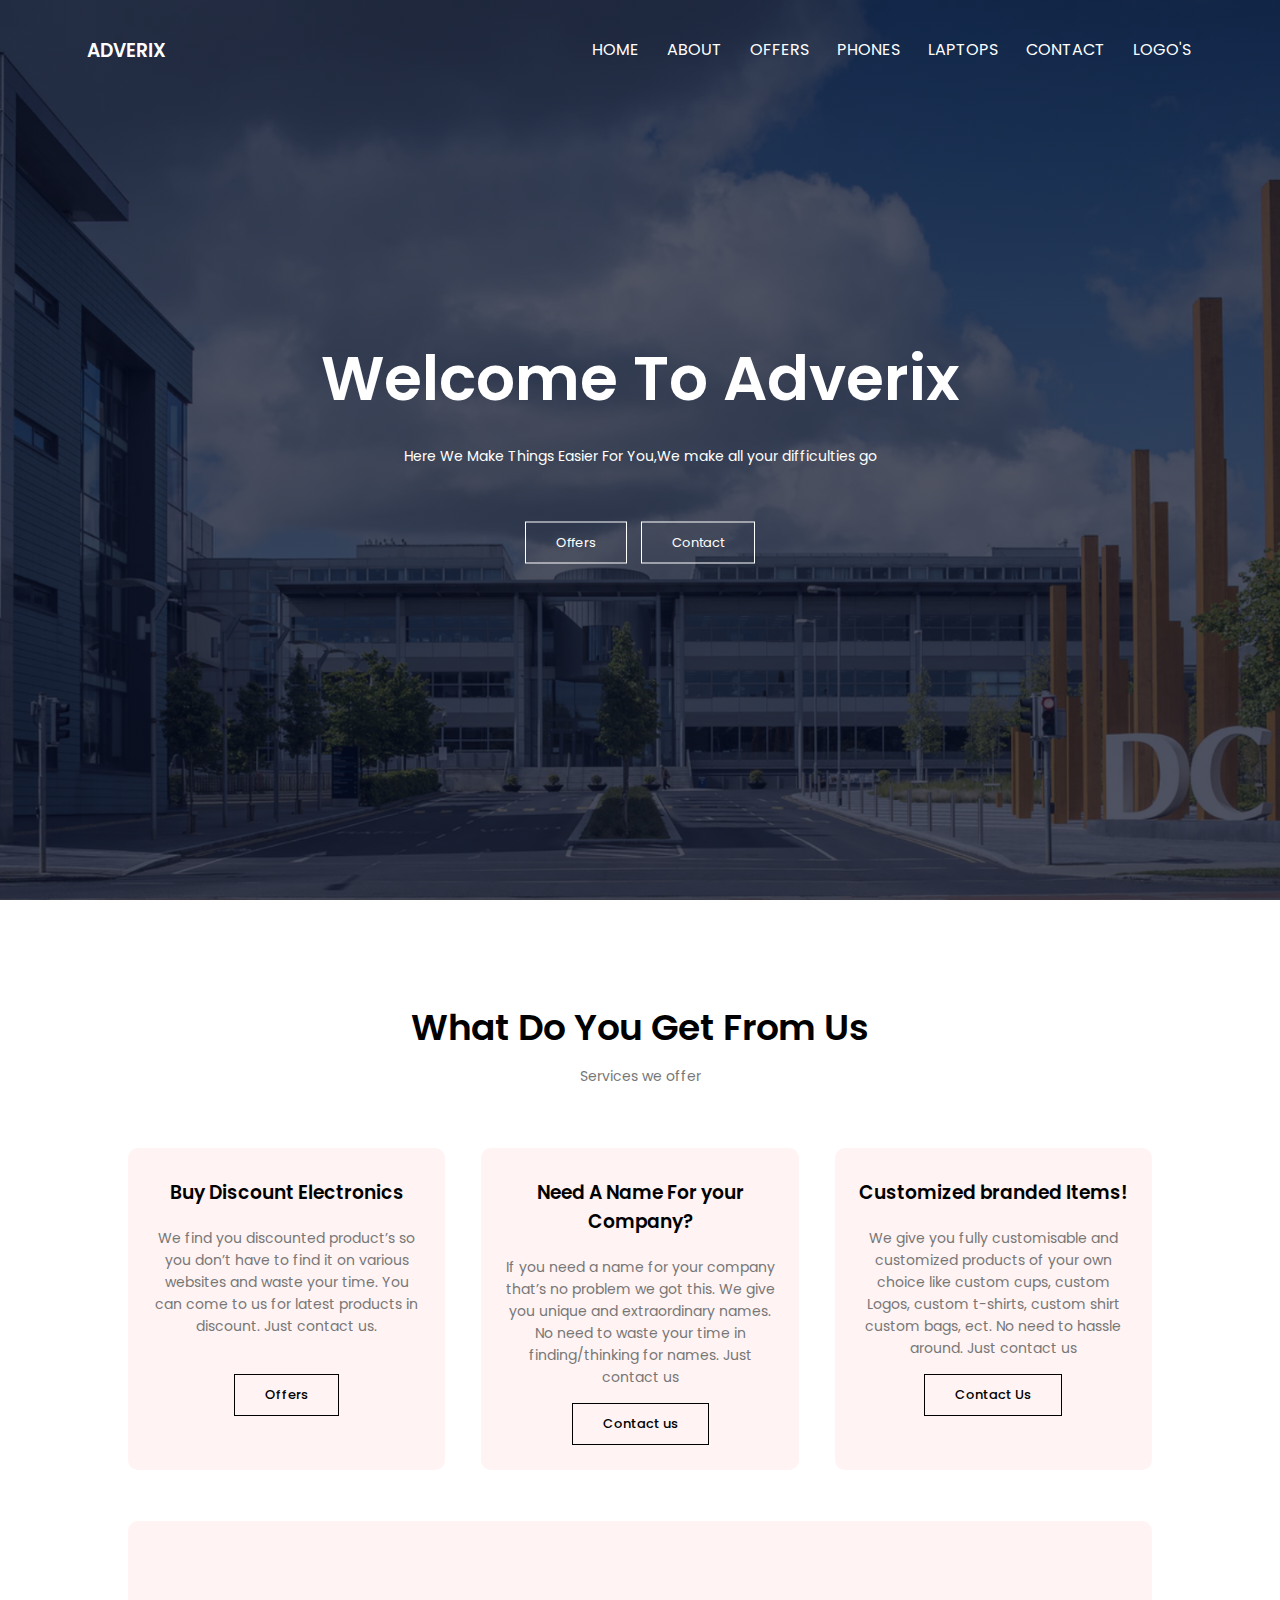
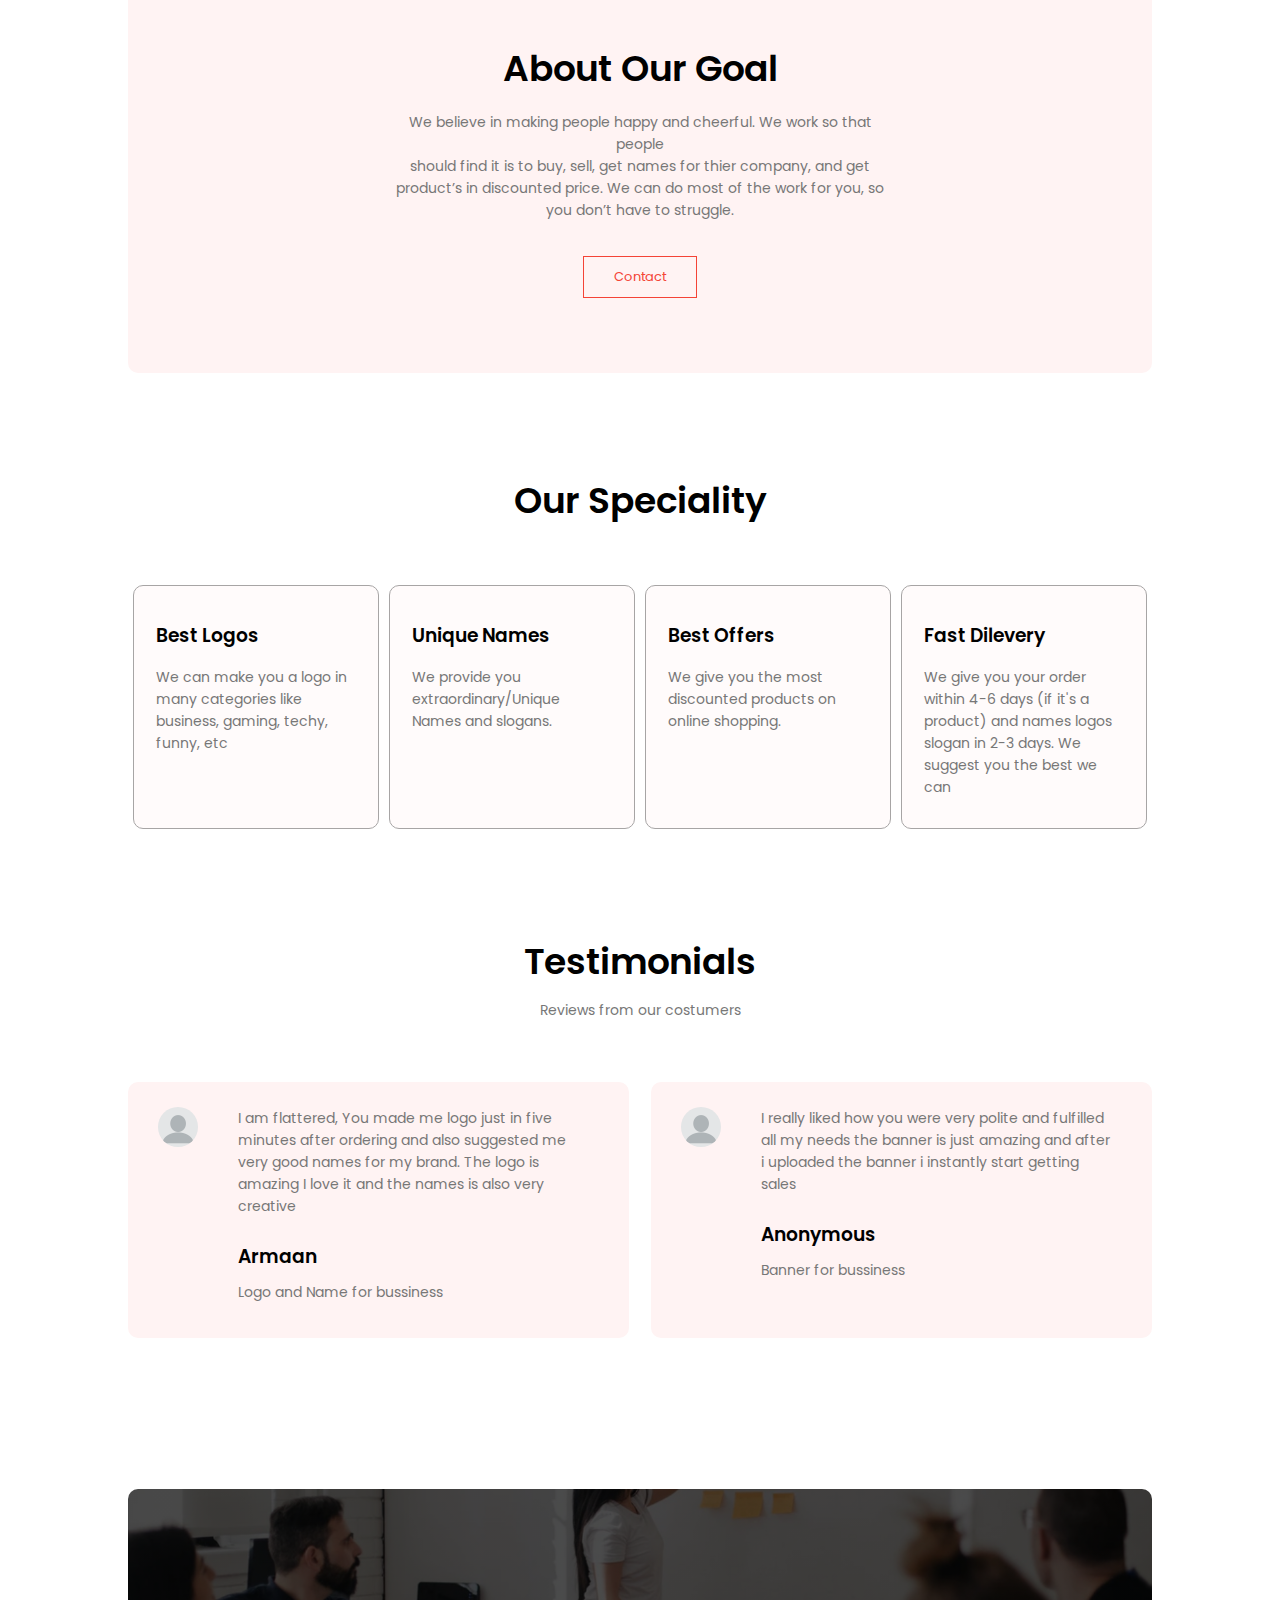
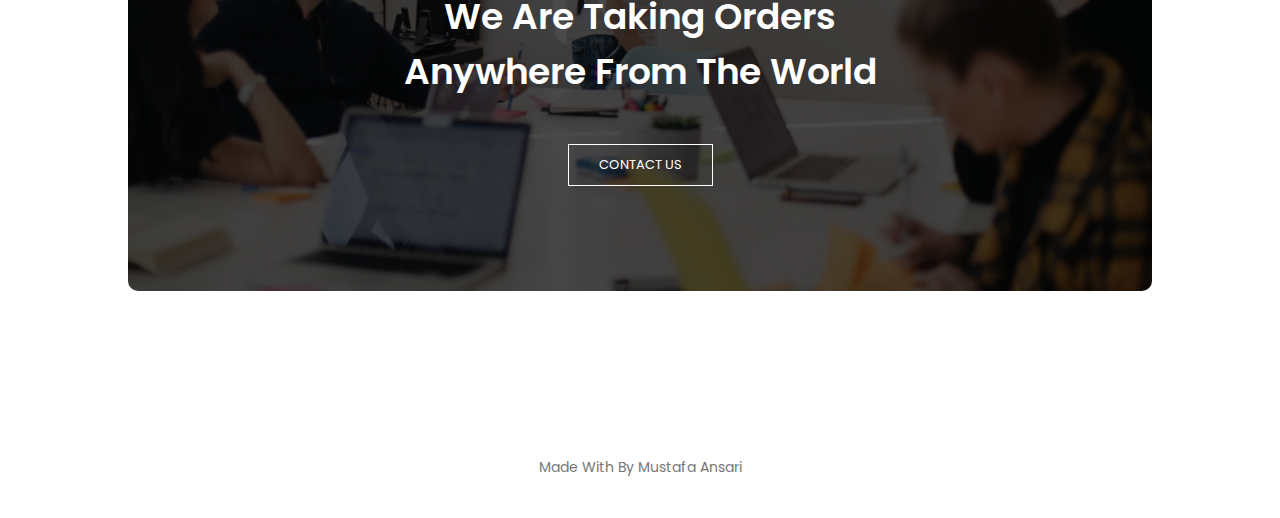
<file: index.html>
<!DOCTYPE html>
<html lang="en">

<head>
    <meta charset="UTF-8">
    <meta http-equiv="X-UA-Compatible" content="IE=edge">
    <meta name="viewport" content="width=device-width, initial-scale=1.0">
    <title>Adverix Home-Page</title>
    <link rel="stylesheet" href="style.css">
    <link rel="preconnect" href="https://fonts.googleapis.com">
    <link rel="preconnect" href="https://fonts.gstatic.com" crossorigin>
    <link href="https://fonts.googleapis.com/css2?family=Poppins:wght@200;300;400;500;600;700;800&display=swap"
        rel="stylesheet">

    <link rel="stylesheet" href="https://cdnjs.cloudflare.com/ajax/libs/font-awesome/5.15.3/css/all.min.css"
        integrity="sha512-iBBXm8fW90+nuLcSKlbmrPcLa0OT92xO1BIsZ+ywDWZCvqsWgccV3gFoRBv0z+8dLJgyAHIhR35VZc2oM/gI1w=="
        crossorigin="anonymous" referrerpolicy="no-referrer" />

<body>
    <section class="header">
        <nav>
            <h3 id="filli">ADVERIX</h3>
            <div class="nav-links" id="navlinks">
                <i class="fas fa-times" onclick="hideMenu()"></i>
                <ul>
                    <li><a href="index.html">Home</a></li>
                    <li><a href="about.html">About</a></li>
                    <li><a href="offer.html">offers</a></li>
                    <li><a href="phones.html">Phones</a></li>
                    <li><a href="laptop.html">Laptops</a></li>
                    <li><a href="contact.html">Contact</a></li>
                    <li><a href="logo.html">logo's</a></li>
                </ul>
            </div>
            <i class="fas fa-bars" onclick="showMenu()"></i>
        </nav>

        <div class="text-box">
            <h1>Welcome To Adverix</h1>
            <p>Here We Make Things Easier For You,We make all your difficulties go</p>
            <a href="offer.html" class="hero-btn">Offers</a>
            <a href="contact.html" class="hero-btn">Contact</a>
        </div>

    </section>



    <!-- course -->

    <section class="course">
        <h1>What Do You Get From Us</h1>
        <p>Services we offer</p>
        <div class="row">
            <div class="course-col">
                <h3>Buy Discount Electronics</h3>
                <p>We find you discounted product’s so you don’t have to find it on various websites and waste your time. You can come to us for latest products in discount. Just contact us. <br> <br></p>
                <a href="offer.html" class="hero-btn hero-up">Offers</a>
            </div>
            <div class="course-col">
                <h3>Need A Name For your Company?</h3>
                <p>If you need a name for your company that’s no problem we got this. We give you unique and extraordinary names. No need to waste your time in finding/thinking for names. Just contact us</p>
                <a href="contact.html" class="hero-btn hero-up">Contact us</a>
            </div>
            <div class="course-col">
                <h3>Customized branded Items!</h3>
                <p>We give you fully customisable and customized products of your own choice like custom cups, custom Logos, custom t-shirts, custom shirt custom bags, ect. No need to hassle around. Just contact us</p>
                <a href="contact.html" class="hero-btn hero-up">Contact Us</a>
            </div>
        </div>
    </section>



    <!-- campus -->



    <section class="about-us course-col">
        <div class="row">
            <div class="about-col">
                <h1>About Our Goal</h1>
                <p>We believe in making people happy and cheerful. We work so that people <br> should find it is to buy, sell, get names for thier company, and get <br> product’s in discounted price. We can do most of the work for you, so <br> you don’t have to struggle.</p>
                <a href="contact.html" class="hero-btn btn-red">Contact</a>
            </div>

        </div>

    </section>




    <!-- facilities -->

    <section class="facilities">
        <h1>Our Speciality</h1>

        <div class="row">
            <div class="fac-col spe-col">
                <!-- <img src="images/library.png" alt=""> -->
                <h3>Best Logos</h3>
                <p>We can make you a logo  in many categories like business, gaming, techy, funny, etc</p>

            </div>
            <div class="fac-col spe-col">
                <!-- <img src="images/basketball.png" alt=""> -->
                <h3>Unique Names</h3>
                <p>We provide you extraordinary/Unique Names and slogans.</p>


            </div>
            <div class="fac-col spe-col">
                <!-- <img src="images/cafeteria.png" alt=""> -->
                <h3>Best Offers</h3>
                <p>We give you the most discounted products on online shopping.</p>

            </div>
            <div class="fac-col spe-col">
                <!-- <img src="images/cafeteria.png" alt=""> -->
                <h3>Fast Dilevery</h3>
                <p>We give you your order within 4-6 days (if it's a product) and names logos slogan in 2-3 days. We suggest you the best we can</p>

            </div>

        </div>

    </section>


    <!-- testimonials -->
    <section class="testimonials">
        <h1>Testimonials</h1>
        <p>Reviews from our costumers</p>
        <div class="row">

            <div class="testimonial-col">
                <img src="images/blank-profile-picture-973460_1280.png" alt="">
                <div>
                    <p>I am flattered, You made me logo just
                        in five minutes after ordering and also
                        suggested me very good names for
                        my brand. The logo is amazing I love
                        it and the names is also very creative </p>
                    <h3>Armaan</h3> <p>Logo and Name for bussiness</p>
                    <div class="fass">
                    <i class="fas fa-star"></i>
                    <i class="fas fa-star"></i>
                    <i class="fas fa-star"></i>
                    <i class="fas fa-star"></i>
                    <i class="fas fa-star"></i>

                </div>
                </div>
            </div>
            <div class="testimonial-col">
                <img src="images/blank-profile-picture-973460_1280.png" alt="">
                <div>
                    <p>I really liked how you were very polite and fulfilled all my needs the banner is just amazing and after i uploaded the banner i instantly start getting sales</p>
                    <h3>Anonymous</h3> <p>Banner for bussiness</p>
                    <div class="fass">
                    <i class="fas fa-star"></i>
                    <i class="fas fa-star"></i>
                    <i class="fas fa-star"></i>
                    <i class="fas fa-star"></i>
                    <i class="fas fa-star-half-alt"></i>
                </div>
                </div>
            </div>
        </div>
    </section>




    <!-- call to action -->
    <section class="cta">
        <h1>We Are Taking Orders <br> Anywhere From The World</h1>
        <a href="contact.html" class="hero-btn">CONTACT US </a>
    </section>






    <!-- footer -->

    <section class="footer">
        <div class="icons">
            <a target="_blank" href="https://www.facebook.com/people/Ad-Verix/100073901782720/"><i class="fab fa-facebook-f "></i></a>
            <a target="_blank" href="https://twitter.com/ad_verix?t=FiFhv3OHUz4yolLSOzSOIw&s=09"><i class="fab fa-twitter "></i></a>
            <a target="_blank" href="https://www.linkedin.com/in/ad-verix-665697224"><i class="fab fa-linkedin-in"></i></a>
           <a target="_blank" href="https://instagram.com/ad.verix?utm_medium=copy_link"> <i class="fab fa-instagram"></i></a>
        </div>
        <p>Made With <i class="far fa-heart"></i> By Mustafa Ansari</p>
    </section>




    <!-- java script -->

    <script>
        var navlinks = document.getElementById("navlinks");

        function showMenu() {
            navlinks.style.right = "0";
        }
        function hideMenu() {
            navlinks.style.right = "-200px";
        }
    </script>



</body>

</html>
</file>
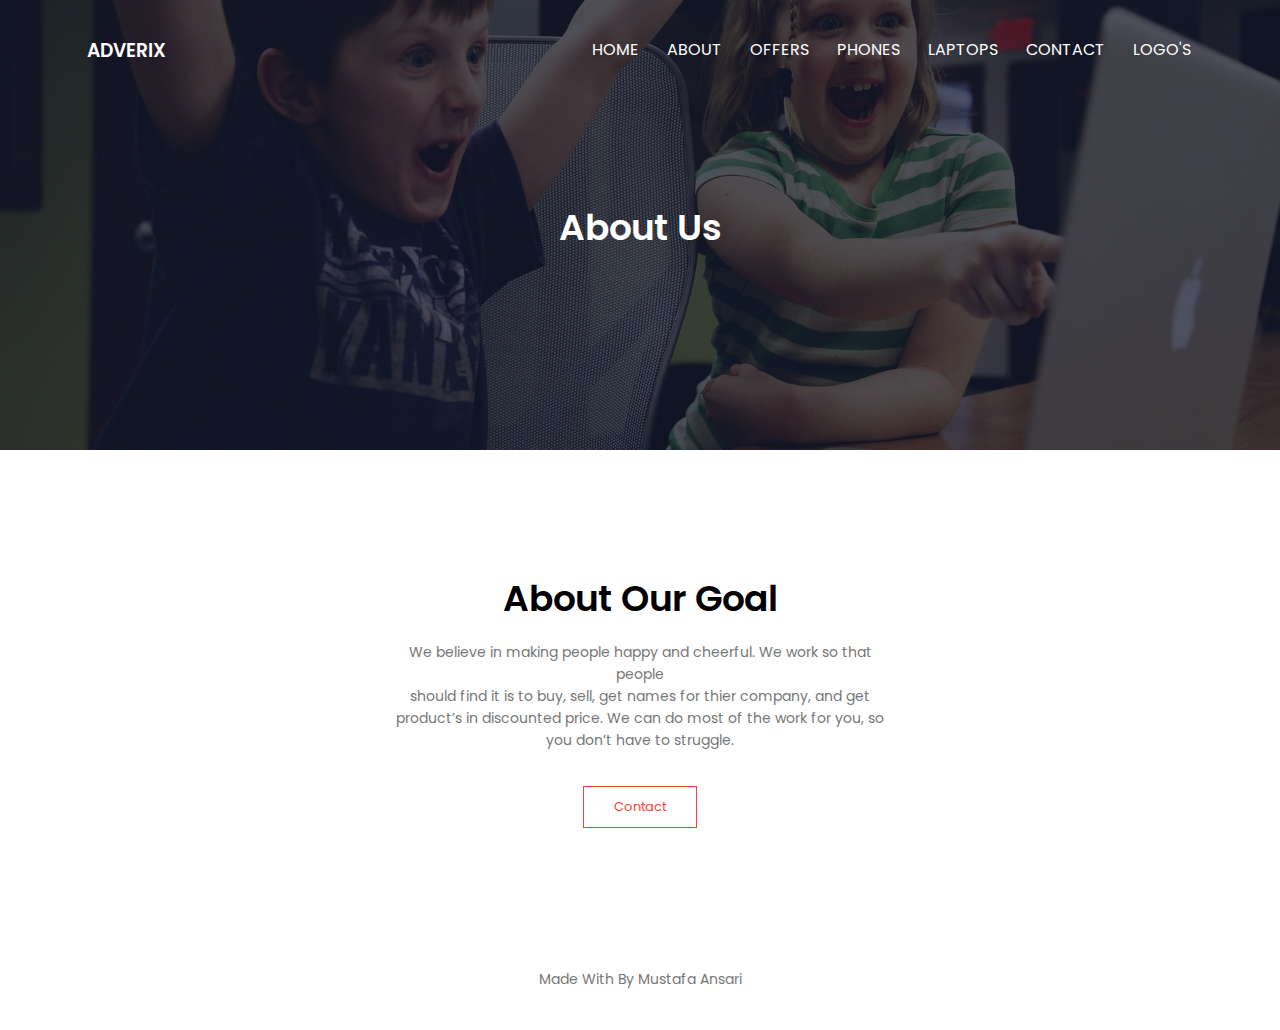
<file: about.html>
<!DOCTYPE html>
<html lang="en">

<head>
    <meta charset="UTF-8">
    <meta http-equiv="X-UA-Compatible" content="IE=edge">
    <meta name="viewport" content="width=device-width, initial-scale=1.0">
    <title>Adverix About-page</title>
    <link rel="stylesheet" href="style.css">
    <link rel="preconnect" href="https://fonts.googleapis.com">
    <link rel="preconnect" href="https://fonts.gstatic.com" crossorigin>
    <link href="https://fonts.googleapis.com/css2?family=Poppins:wght@200;300;400;500;600;700;800&display=swap"
        rel="stylesheet">


        <!-- Bootstrap CSS -->
        <link href="https://cdn.jsdelivr.net/npm/bootstrap@5.0.2/dist/css/bootstrap.min.css" rel="stylesheet"
        integrity="sha384-EVSTQN3/azprG1Anm3QDgpJLIm9Nao0Yz1ztcQTwFspd3yD65VohhpuuCOmLASjC" crossorigin="anonymous">

        <link rel="stylesheet" href="https://cdnjs.cloudflare.com/ajax/libs/font-awesome/5.15.3/css/all.min.css"
            integrity="sha512-iBBXm8fW90+nuLcSKlbmrPcLa0OT92xO1BIsZ+ywDWZCvqsWgccV3gFoRBv0z+8dLJgyAHIhR35VZc2oM/gI1w=="
            crossorigin="anonymous" referrerpolicy="no-referrer" />
</head>
<body>
    <section class="sub-header">
        <nav>
            <h3 id="filli">ADVERIX</h3>
            <div class="nav-links" id="navlinks">
                <i class="fas fa-times" onclick="hideMenu()"></i>
                <ul>
                    <li><a href="index.html">Home</a></li>
                    <li><a href="about.html">About</a></li>
                    <li><a href="offer.html">offers</a></li>
                    <li><a href="phones.html">Phones</a></li>
                    <li><a href="laptop.html">Laptops</a></li>
                    <li><a href="contact.html">Contact</a></li>
                    <li><a href="logo.html">logo's</a></li>
                </ul>
            </div>
            <i class="fas fa-bars" onclick="showMenu()"></i>
        </nav>
        <h1>About Us</h1>


    </section>


    <section class="about-us">
        <div class="row">
            <div class="about-col">
                <h1>About Our Goal</h1>
                <p>We believe in making people happy and cheerful. We work so that people <br> should find it is to buy, sell, get names for thier company, and get <br> product’s in discounted price. We can do most of the work for you, so <br> you don’t have to struggle.</p>
                <a href="contact.html" class="hero-btn btn-red">Contact</a>
            </div>

        </div>

    </section>







    <!-- footer -->

    <section class="footer">
        <div class="icons">
            <a target="_blank" href="https://www.facebook.com/people/Ad-Verix/100073901782720/"><i class="fab fa-facebook-f "></i></a>
            <a target="_blank" href="https://twitter.com/ad_verix?t=FiFhv3OHUz4yolLSOzSOIw&s=09"><i class="fab fa-twitter "></i></a>
            <a target="_blank" href="https://www.linkedin.com/in/ad-verix-665697224"><i class="fab fa-linkedin-in"></i></a>
           <a target="_blank" href="https://instagram.com/ad.verix?utm_medium=copy_link"> <i class="fab fa-instagram"></i></a>
        </div>
        <p>Made With <i class="far fa-heart"></i> By Mustafa Ansari</p>
    </section>


    <!-- java script -->

    <script>
        var navlinks = document.getElementById("navlinks");

        function showMenu() {
            navlinks.style.right = "0";
        }
        function hideMenu() {
            navlinks.style.right = "-200px";
        }
    </script>



</body>

</html>
</file>
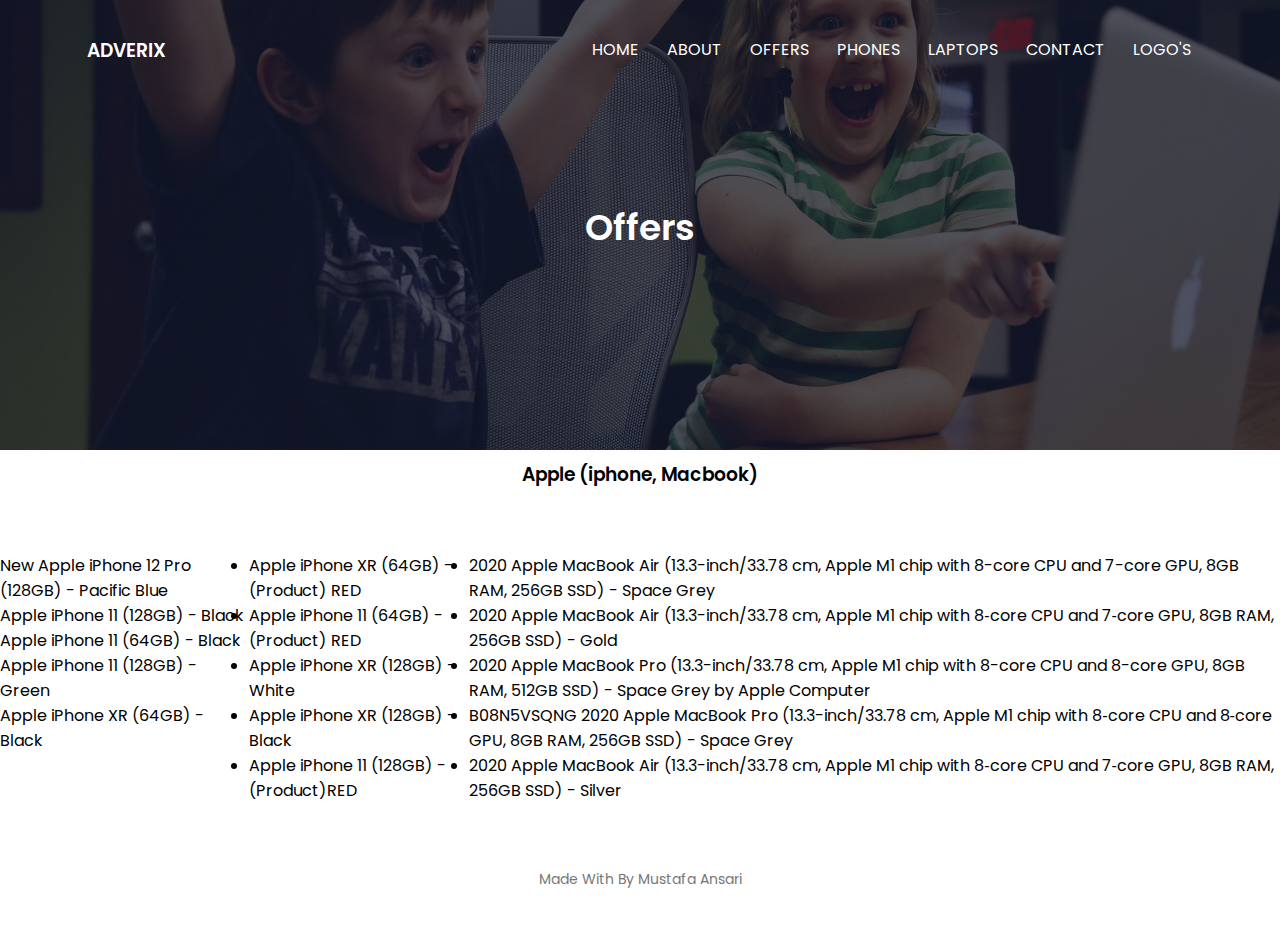
<file: apple.html>
<!DOCTYPE html>
<html lang="en">

<head>
    <meta charset="UTF-8">
    <meta http-equiv="X-UA-Compatible" content="IE=edge">
    <meta name="viewport" content="width=device-width, initial-scale=1.0">
    <title>Adverix Apple-Offers</title>
    <link rel="stylesheet" href="style.css">
    <link rel="preconnect" href="https://fonts.googleapis.com">
    <link rel="preconnect" href="https://fonts.gstatic.com" crossorigin>
    <link href="https://fonts.googleapis.com/css2?family=Poppins:wght@200;300;400;500;600;700;800&display=swap"
        rel="stylesheet">


    <!-- Bootstrap CSS -->
    <link href="https://cdn.jsdelivr.net/npm/bootstrap@5.0.2/dist/css/bootstrap.min.css" rel="stylesheet"
        integrity="sha384-EVSTQN3/azprG1Anm3QDgpJLIm9Nao0Yz1ztcQTwFspd3yD65VohhpuuCOmLASjC" crossorigin="anonymous">

    <link rel="stylesheet" href="https://cdnjs.cloudflare.com/ajax/libs/font-awesome/5.15.3/css/all.min.css"
        integrity="sha512-iBBXm8fW90+nuLcSKlbmrPcLa0OT92xO1BIsZ+ywDWZCvqsWgccV3gFoRBv0z+8dLJgyAHIhR35VZc2oM/gI1w=="
        crossorigin="anonymous" referrerpolicy="no-referrer" />
</head>

<body>
    <section class="sub-header">
        <nav>
            <h3 id="filli">ADVERIX</h3>
            <div class="nav-links" id="navlinks">
                <i class="fas fa-times" onclick="hideMenu()"></i>
                <ul>
                    <li><a href="index.html">Home</a></li>
                    <li><a href="about.html">About</a></li>
                    <li><a href="offer.html">offers</a></li>
                    <li><a href="phones.html">Phones</a></li>
                    <li><a href="laptop.html">Laptops</a></li>
                    <li><a href="contact.html">Contact</a></li>
                    <li><a href="logo.html">logo's</a></li>
                </ul>
            </div>
            <i class="fas fa-bars" onclick="showMenu()"></i>
        </nav>
        <h1>Offers</h1>


    </section>

    <div class="container">
        <h3 class="text-center mt-5 ">Apple (iphone, Macbook)</h3>
        <div class="row mb-2 my-4">
            <ul class="list-group col-md-6 p-2">
                <li class="list-group-item"><a href="https://amzn.to/3nnpwQp"> New Apple iPhone 12 Pro (128GB) - Pacific Blue</a></li>
                <li class="list-group-item"><a href="https://amzn.to/3jt2RRt">Apple iPhone 11 (128GB) - Black</a></li>
                <li class="list-group-item"><a href="https://amzn.to/3vITtOS">Apple iPhone 11 (64GB) - Black</a></li>
                <li class="list-group-item"><a href="https://amzn.to/2XKT0z6">Apple iPhone 11 (128GB) - Green</a></li>
                <li class="list-group-item"><a href="https://amzn.to/2ZthcGO">Apple iPhone XR (64GB) - Black</a></li>
            </ul>
            <!-- <ul class="list-group col-md-6 p-2">
                <li class="list-group-item"><a href="https://amzn.to/3Gf8fld">Apple iPhone 11 (128GB) - White</a></li>
                <li class="list-group-item"><a href="https://amzn.to/3ptM7h3">Apple iPhone XR (64GB) - White</a></li>
                <li class="list-group-item"><a href="https://amzn.to/3GeK9qF">Apple iPhone 11 (64GB) - Purple</a></li>
                <li class="list-group-item"><a href="https://amzn.to/2ZmGZAs">Apple iPhone 11 (128GB) - Purple</a></li>
                <li class="list-group-item"><a href="https://amzn.to/2XJlCZw">Apple iPhone 11 (64GB) - Green</a></li>
            </ul> -->
            <ul class="list-group col-md-6 p-2">
                <li class="list-group-item"><a href="https://amzn.to/3b2twAe">Apple iPhone XR (64GB) - (Product) RED</a>
                </li>
                <li class="list-group-item"><a href="https://amzn.to/2Zna8vv">Apple iPhone 11 (64GB) - (Product) RED</a>
                </li>
                <li class="list-group-item"><a href="https://amzn.to/3C5NBS1">Apple iPhone XR (128GB) - White</a></li>
                <li class="list-group-item"><a href="https://amzn.to/3niEhnE">Apple iPhone XR (128GB) - Black</a></li>
                <li class="list-group-item"><a href="https://amzn.to/3vSwvF7">Apple iPhone 11 (128GB) - (Product)RED</a>
                </li>

            </ul>
            <ul class="list-group col-md-6 col-lg-12 p-2">
                <li class="list-group-item"><a href="https://amzn.to/3GmMiRo">2020 Apple MacBook Air (13.3-inch/33.78
                        cm, Apple M1 chip with 8-core CPU and 7-core GPU, 8GB RAM, 256GB SSD) - Space Grey</a></li>
                <li class="list-group-item"><a href="https://amzn.to/3Gm8wCL"> 2020 Apple MacBook Air (13.3-inch/33.78
                        cm, Apple M1 chip with 8‑core CPU and 7‑core GPU, 8GB RAM, 256GB SSD) - Gold</a></li>
                <li class="list-group-item"><a href="https://amzn.to/312zyiF">2020 Apple MacBook Pro (13.3-inch/33.78
                        cm, Apple M1 chip with 8-core CPU and 8-core GPU, 8GB RAM, 512GB SSD) - Space Grey
                        by Apple Computer</a></li>
                <li class="list-group-item"><a href="https://amzn.to/3jAGABz">B08N5VSQNG
                        2020 Apple MacBook Pro (13.3-inch/33.78 cm, Apple M1 chip with 8‑core CPU and 8‑core GPU, 8GB
                        RAM, 256GB SSD) - Space Grey</a></li>
                <li class="list-group-item"><a href="https://amzn.to/3Ccl0L1">
                        2020 Apple MacBook Air (13.3-inch/33.78 cm, Apple M1 chip with 8‑core CPU and 7‑core GPU, 8GB
                        RAM, 256GB SSD) - Silver</a></li>
            </ul>
        </div>
    </div>












    <!-- footer -->

    <section class="footer">
        <div class="icons">
            <a target="_blank" href="https://www.facebook.com/people/Ad-Verix/100073901782720/"><i class="fab fa-facebook-f "></i></a>
            <a target="_blank" href="https://twitter.com/ad_verix?t=FiFhv3OHUz4yolLSOzSOIw&s=09"><i class="fab fa-twitter "></i></a>
            <a target="_blank" href="https://www.linkedin.com/in/ad-verix-665697224"><i class="fab fa-linkedin-in"></i></a>
           <a target="_blank" href="https://instagram.com/ad.verix?utm_medium=copy_link"> <i class="fab fa-instagram"></i></a>
        </div>
        <p>Made With <i class="far fa-heart"></i> By Mustafa Ansari</p>
    </section>




    <!-- java script -->

    <script>
        var navlinks = document.getElementById("navlinks");

        function showMenu() {
            navlinks.style.right = "0";
        }
        function hideMenu() {
            navlinks.style.right = "-200px";
        }
    </script>



</body>

</html>
</file>
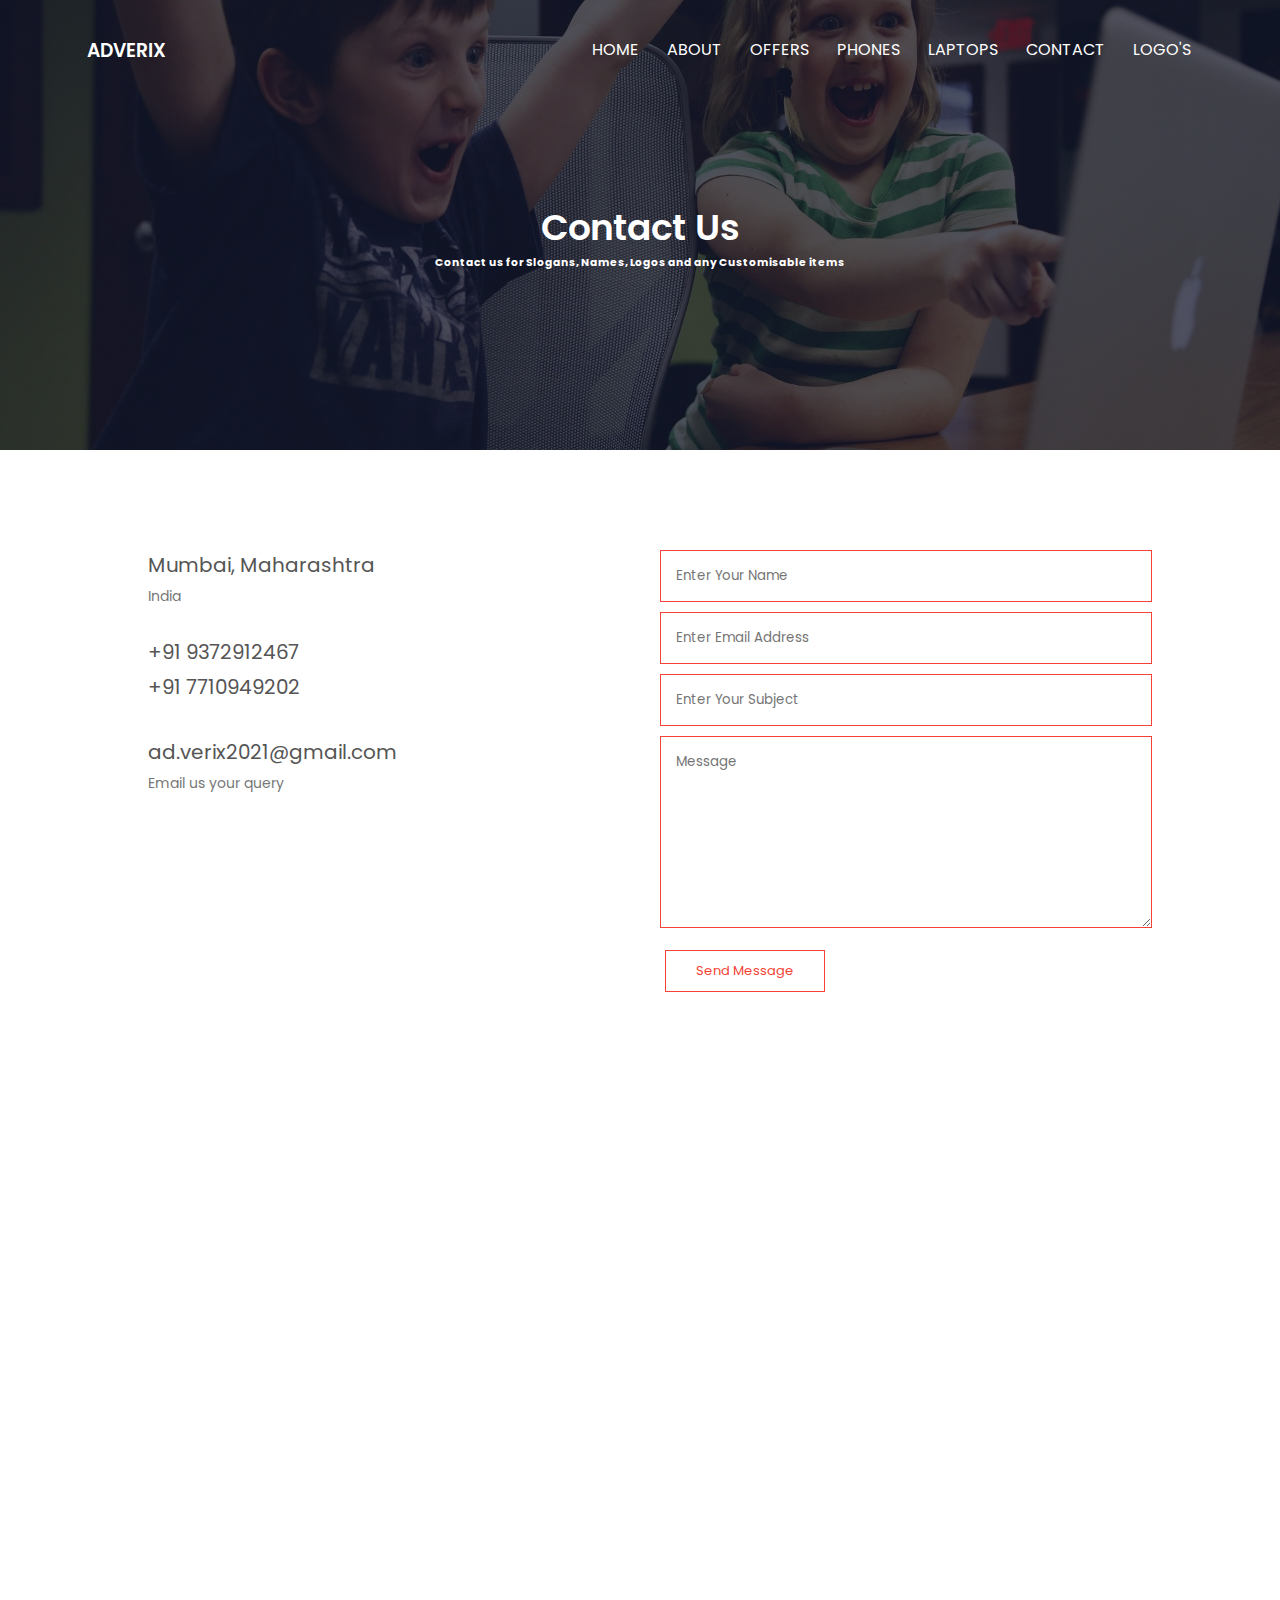
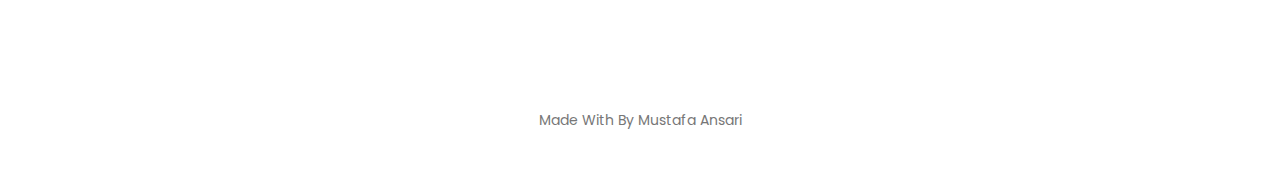
<file: contact.html>
<!DOCTYPE html>
<html lang="en">

<head>
    <meta charset="UTF-8">
    <meta http-equiv="X-UA-Compatible" content="IE=edge">
    <meta name="viewport" content="width=device-width, initial-scale=1.0">
    <title>Adverix Contact-Page</title>
    <link rel="stylesheet" href="style.css">
    <link rel="preconnect" href="https://fonts.googleapis.com">
    <link rel="preconnect" href="https://fonts.gstatic.com" crossorigin>
    <link href="https://fonts.googleapis.com/css2?family=Poppins:wght@200;300;400;500;600;700;800&display=swap"
        rel="stylesheet">


        <!-- Bootstrap CSS -->
        <link href="https://cdn.jsdelivr.net/npm/bootstrap@5.0.2/dist/css/bootstrap.min.css" rel="stylesheet"
        integrity="sha384-EVSTQN3/azprG1Anm3QDgpJLIm9Nao0Yz1ztcQTwFspd3yD65VohhpuuCOmLASjC" crossorigin="anonymous">

        <link rel="stylesheet" href="https://cdnjs.cloudflare.com/ajax/libs/font-awesome/5.15.3/css/all.min.css"
            integrity="sha512-iBBXm8fW90+nuLcSKlbmrPcLa0OT92xO1BIsZ+ywDWZCvqsWgccV3gFoRBv0z+8dLJgyAHIhR35VZc2oM/gI1w=="
            crossorigin="anonymous" referrerpolicy="no-referrer" />
</head>
<body>
    <section class="sub-header">
        <nav>
            <h3 id="filli">ADVERIX</h3>
            <div class="nav-links" id="navlinks">
                <i class="fas fa-times" onclick="hideMenu()"></i>
                <ul>
                    <li><a href="index.html">Home</a></li>
                    <li><a href="about.html">About</a></li>
                    <li><a href="offer.html">offers</a></li>
                    <li><a href="phones.html">Phones</a></li>
                    <li><a href="laptop.html">Laptops</a></li>
                    <li><a href="contact.html">Contact</a></li>
                    <li><a href="logo.html">logo's</a></li>
                </ul>
            </div>
            <i class="fas fa-bars" onclick="showMenu()"></i>
        </nav>

        <h1>Contact Us</h1>
        <h6 class="contact-h3">Contact us for Slogans, Names, Logos and any Customisable items</h6>


    </section>
















    <section class="contact">
        <div class="row">
            <div class="con-col">
                <div class="">
                    <i class="fas fa-home"></i>
                    <span>
                        <h5>Mumbai, Maharashtra</h5>
                        <p>India</p>
                    </span>
                </div>
                <div class="">
                    <i class="fas fa-phone"></i>
                    <span>
                        <h5>+91 9372912467</h5>
                        <h5>+91 7710949202</h5>
                        <!-- <p>Monday to Saturday, 10AM to 6PM</p> -->
                    </span>
                </div>
                <div class="">
                    <i class="far fa-envelope"></i>
                    <span>
                        <h5>ad.verix2021@gmail.com</h5>
                        <p>Email us your query</p>
                    </span>
                </div>
            </div>
            <div class="con-col" >
                <form action="mailto:ad.verix2021@gmail.com" method="post" enctype="text/plain">
                    <input type="text" name="name" placeholder="Enter Your Name" required>
                    <input type="email" name="visitor" placeholder="Enter Email Address" required>
                    <input type="text" name="subject" placeholder="Enter Your Subject" required>
                    <textarea rows="8" name="Message" placeholder="Message" required></textarea>
                    <button class="hero-btn btn-red" type="submit" >Send Message</button>
                </form>
            </div>
        </div>
    </section>




    <section class="location">
        <iframe
            src="https://www.google.com/maps/embed?pb=!1m18!1m12!1m3!1d10518.987124255988!2d72.81590311703586!3d18.97039740138738!2m3!1f0!2f0!3f0!3m2!1i1024!2i768!4f13.1!3m3!1m2!1s0x3be7ce6ea1b17137%3A0xfe198eb13bcbf5e3!2sMumbai%20Central%2C%20Mumbai%2C%20Maharashtra!5e0!3m2!1sen!2sin!4v1627268829239!5m2!1sen!2sin"
            width="600" height="450" style="border:0;" allowfullscreen="" loading="lazy"></iframe>
    </section>









    <!-- footer -->
    <section class="footer">
        <div class="icons">
            <a target="_blank" href="https://www.facebook.com/people/Ad-Verix/100073901782720/"><i class="fab fa-facebook-f "></i></a>
            <a target="_blank" href="https://twitter.com/ad_verix?t=FiFhv3OHUz4yolLSOzSOIw&s=09"><i class="fab fa-twitter "></i></a>
            <a target="_blank" href="https://www.linkedin.com/in/ad-verix-665697224"><i class="fab fa-linkedin-in"></i></a>
           <a target="_blank" href="https://instagram.com/ad.verix?utm_medium=copy_link"> <i class="fab fa-instagram"></i></a>
        </div>
        <p>Made With <i class="far fa-heart"></i> By Mustafa Ansari</p>
    </section>



    <!-- java script -->

    <script>
        var navlinks = document.getElementById("navlinks");

        function showMenu() {
            navlinks.style.right = "0";
        }
        function hideMenu() {
            navlinks.style.right = "-200px";
        }
    </script>



</body>

</html>
</file>
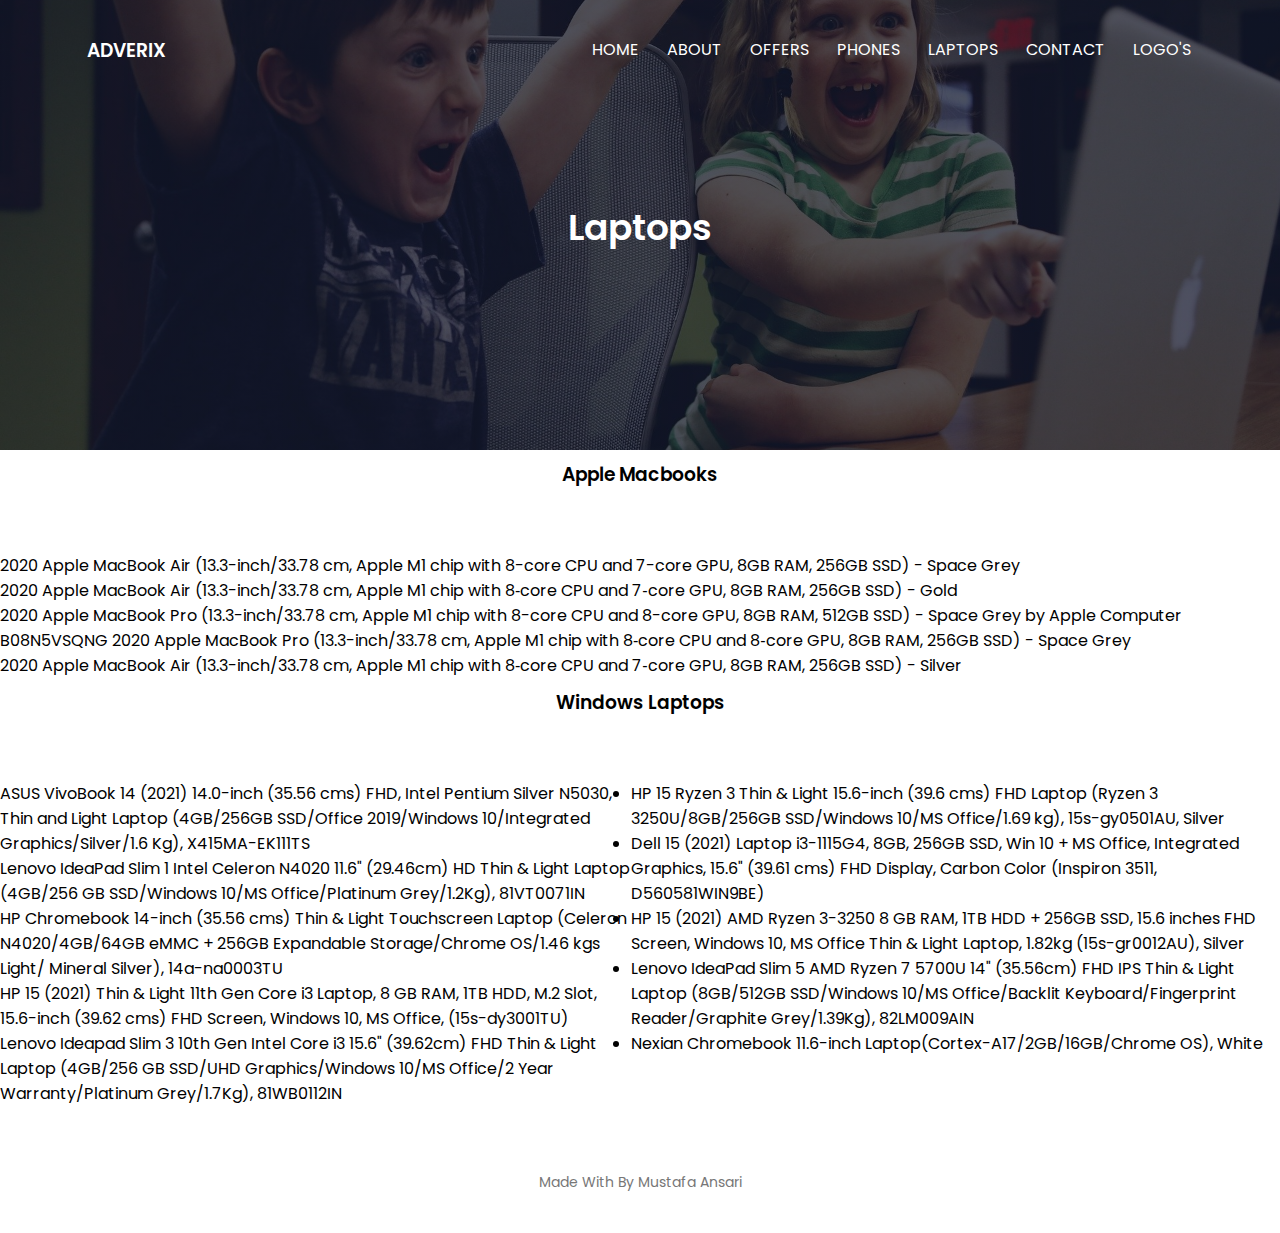
<file: laptop.html>
<!DOCTYPE html>
<html lang="en">

<head>
    <meta charset="UTF-8">
    <meta http-equiv="X-UA-Compatible" content="IE=edge">
    <meta name="viewport" content="width=device-width, initial-scale=1.0">
    <title>Adverix Laptop-Offers</title>
    <link rel="stylesheet" href="style.css">
    <link rel="preconnect" href="https://fonts.googleapis.com">
    <link rel="preconnect" href="https://fonts.gstatic.com" crossorigin>
    <link href="https://fonts.googleapis.com/css2?family=Poppins:wght@200;300;400;500;600;700;800&display=swap"
        rel="stylesheet">

    <link rel="stylesheet" href="https://cdnjs.cloudflare.com/ajax/libs/font-awesome/5.15.3/css/all.min.css"
        integrity="sha512-iBBXm8fW90+nuLcSKlbmrPcLa0OT92xO1BIsZ+ywDWZCvqsWgccV3gFoRBv0z+8dLJgyAHIhR35VZc2oM/gI1w=="
        crossorigin="anonymous" referrerpolicy="no-referrer" />
    <!-- Bootstrap CSS -->
    <link href="https://cdn.jsdelivr.net/npm/bootstrap@5.0.2/dist/css/bootstrap.min.css" rel="stylesheet"
        integrity="sha384-EVSTQN3/azprG1Anm3QDgpJLIm9Nao0Yz1ztcQTwFspd3yD65VohhpuuCOmLASjC" crossorigin="anonymous">

<body>
    <section class="sub-header">
        <nav>
            <h3 id="filli">ADVERIX</h3>
            <div class="nav-links" id="navlinks">
                <i class="fas fa-times" onclick="hideMenu()"></i>
                <ul>
                    <li><a href="index.html">Home</a></li>
                    <li><a href="about.html">About</a></li>
                    <li><a href="offer.html">offers</a></li>
                    <li><a href="phones.html">Phones</a></li>
                    <li><a href="laptop.html">Laptops</a></li>
                    <li><a href="contact.html">Contact</a></li>
                    <li><a href="logo.html">logo's</a></li>
                </ul>
            </div>
            <i class="fas fa-bars" onclick="showMenu()"></i>
        </nav>
        <h1>Laptops</h1>


    </section>




    <div class="container">
        <h3 class="text-center mt-5 ">Apple Macbooks</h3>
        <div class="row mb-2 my-4">


            </ul>
            <ul class="list-group col-md-6 col-lg-12 p-2">
                <li class="list-group-item"><a href="https://amzn.to/3GmMiRo">2020 Apple MacBook Air (13.3-inch/33.78
                        cm, Apple M1 chip with 8-core CPU and 7-core GPU, 8GB RAM, 256GB SSD) - Space Grey</a></li>
                <li class="list-group-item"><a href="https://amzn.to/3Gm8wCL"> 2020 Apple MacBook Air (13.3-inch/33.78
                        cm, Apple M1 chip with 8‑core CPU and 7‑core GPU, 8GB RAM, 256GB SSD) - Gold</a></li>
                <li class="list-group-item"><a href="https://amzn.to/312zyiF">2020 Apple MacBook Pro (13.3-inch/33.78
                        cm, Apple M1 chip with 8-core CPU and 8-core GPU, 8GB RAM, 512GB SSD) - Space Grey
                        by Apple Computer</a></li>
                <li class="list-group-item"><a href="https://amzn.to/3jAGABz">B08N5VSQNG
                        2020 Apple MacBook Pro (13.3-inch/33.78 cm, Apple M1 chip with 8‑core CPU and 8‑core GPU, 8GB
                        RAM, 256GB SSD) - Space Grey</a></li>
                <li class="list-group-item"><a href="https://amzn.to/3Ccl0L1">
                        2020 Apple MacBook Air (13.3-inch/33.78 cm, Apple M1 chip with 8‑core CPU and 7‑core GPU, 8GB
                        RAM, 256GB SSD) - Silver</a></li>
            </ul>
        </div>
    </div>
    <div class="container">
        <h3 class="text-center mt-5 ">Windows Laptops</h3>
        <div class="row mb-2 my-4">


            <ul class="list-group col-lg-12 p-2">
                <li class="list-group-item"><a href="https://amzn.to/2XIFkVh">
                    ASUS VivoBook 14 (2021) 14.0-inch (35.56 cms) FHD, Intel Pentium Silver N5030, Thin and Light Laptop (4GB/256GB SSD/Office 2019/Windows 10/Integrated Graphics/Silver/1.6 Kg), X415MA-EK111TS</a></li>
                <li class="list-group-item"><a href="https://amzn.to/313i8Cx">
                    Lenovo IdeaPad Slim 1 Intel Celeron N4020 11.6" (29.46cm) HD Thin & Light Laptop (4GB/256 GB SSD/Windows 10/MS Office/Platinum Grey/1.2Kg), 81VT0071IN</a></li>
                <li class="list-group-item"><a href="https://amzn.to/3Cf6T7p">HP Chromebook 14-inch (35.56 cms) Thin & Light Touchscreen Laptop (Celeron N4020/4GB/64GB eMMC + 256GB Expandable Storage/Chrome OS/1.46 kgs Light/ Mineral Silver), 14a-na0003TU</a></li>
                <li class="list-group-item"><a href="https://amzn.to/3b4S4IV">
                    HP 15 (2021) Thin & Light 11th Gen Core i3 Laptop, 8 GB RAM, 1TB HDD, M.2 Slot, 15.6-inch (39.62 cms) FHD Screen, Windows 10, MS Office, (15s-dy3001TU)</a></li>
                <li class="list-group-item"><a href="https://amzn.to/3py7HRk">Lenovo Ideapad Slim 3 10th Gen Intel Core i3 15.6" (39.62cm) FHD Thin & Light Laptop (4GB/256 GB SSD/UHD Graphics/Windows 10/MS Office/2 Year Warranty/Platinum Grey/1.7Kg), 81WB0112IN</a></li>

              </ul>
              <ul class="list-group col-md-12 p-2">
                <li class="list-group-item"><a href="https://amzn.to/3Ed66ED">HP 15 Ryzen 3 Thin & Light 15.6-inch (39.6 cms) FHD Laptop (Ryzen 3 3250U/8GB/256GB SSD/Windows 10/MS Office/1.69 kg), 15s-gy0501AU, Silver</a></li>
                <li class="list-group-item"><a href="https://amzn.to/30NnQYP">
                    Dell 15 (2021) Laptop i3-1115G4, 8GB, 256GB SSD, Win 10 + MS Office, Integrated Graphics, 15.6" (39.61 cms) FHD Display, Carbon Color (Inspiron 3511, D560581WIN9BE)</a></li>
                <li class="list-group-item"><a href="https://amzn.to/3GdDJIt">HP 15 (2021) AMD Ryzen 3-3250 8 GB RAM, 1TB HDD + 256GB SSD, 15.6 inches FHD Screen, Windows 10, MS Office Thin & Light Laptop, 1.82kg (15s-gr0012AU), Silver</a></li>
                <li class="list-group-item"><a href="https://amzn.to/3mdC8tW">
                    Lenovo IdeaPad Slim 5 AMD Ryzen 7 5700U 14" (35.56cm) FHD IPS Thin & Light Laptop (8GB/512GB SSD/Windows 10/MS Office/Backlit Keyboard/Fingerprint Reader/Graphite Grey/1.39Kg), 82LM009AIN</a></li>
                <li class="list-group-item"><a href="https://amzn.to/3b5TMK7">Nexian Chromebook 11.6-inch Laptop(Cortex-A17/2GB/16GB/Chrome OS), White</a></li>

              </ul>


        </div>
    </div>




    <!-- footer -->

    <section class="footer">
        <div class="icons">
            <a target="_blank" href="https://www.facebook.com/people/Ad-Verix/100073901782720/"><i class="fab fa-facebook-f "></i></a>
            <a target="_blank" href="https://twitter.com/ad_verix?t=FiFhv3OHUz4yolLSOzSOIw&s=09"><i class="fab fa-twitter "></i></a>
            <a target="_blank" href="https://www.linkedin.com/in/ad-verix-665697224"><i class="fab fa-linkedin-in"></i></a>
           <a target="_blank" href="https://instagram.com/ad.verix?utm_medium=copy_link"> <i class="fab fa-instagram"></i></a>
        </div>
        <p>Made With <i class="far fa-heart"></i> By Mustafa Ansari</p>
    </section>

    <!-- java script -->

    <script>
        var navlinks = document.getElementById("navlinks");

        function showMenu() {
            navlinks.style.right = "0";
        }
        function hideMenu() {
            navlinks.style.right = "-200px";
        }
    </script>

</body>
</head>
</file>
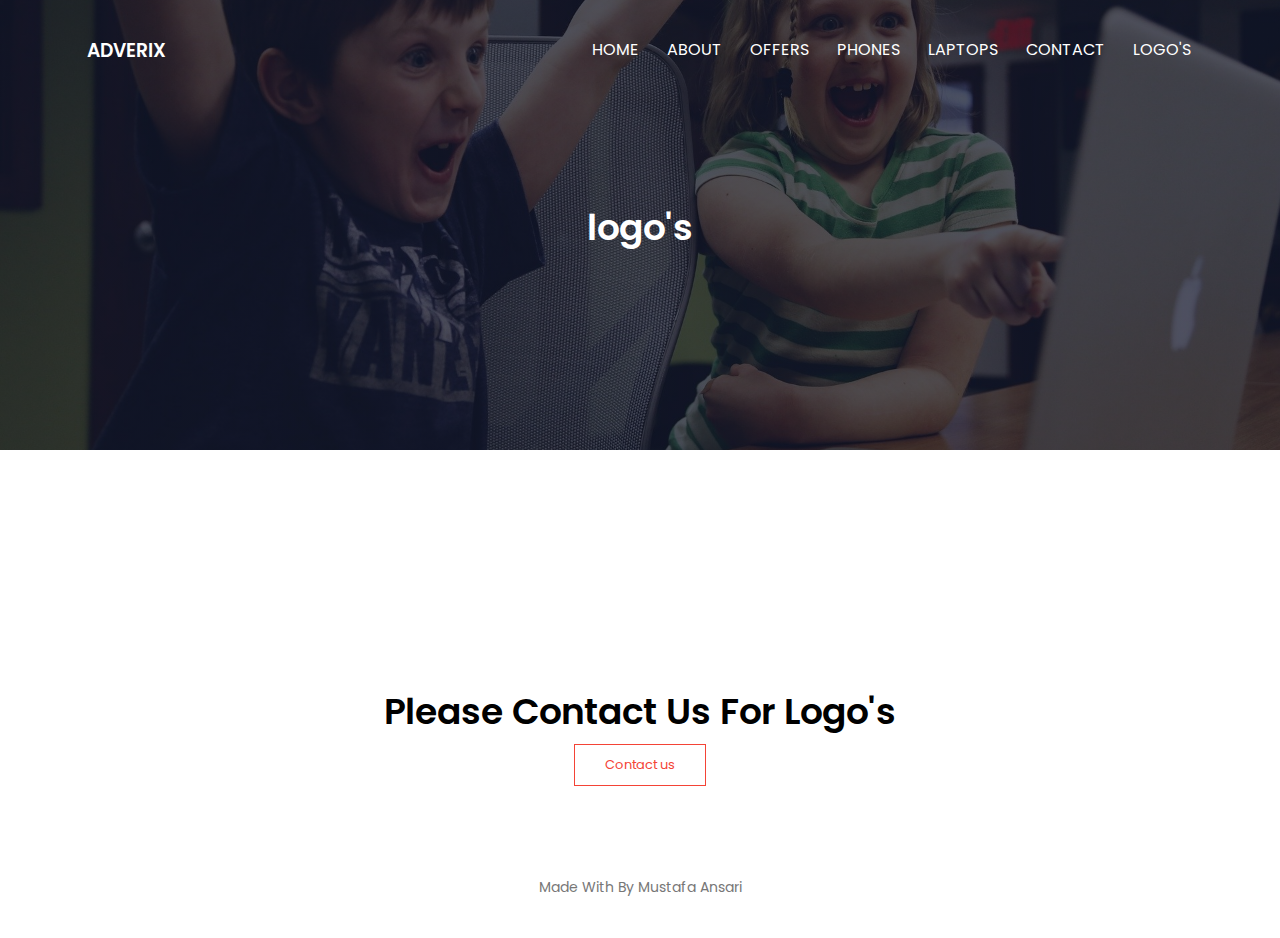
<file: logo.html>
<!DOCTYPE html>
<html lang="en">

<head>
    <meta charset="UTF-8">
    <meta http-equiv="X-UA-Compatible" content="IE=edge">
    <meta name="viewport" content="width=device-width, initial-scale=1.0">
    <title>Adverix Logo-Service</title>
    <link rel="stylesheet" href="style.css">
    <link rel="preconnect" href="https://fonts.googleapis.com">
    <link rel="preconnect" href="https://fonts.gstatic.com" crossorigin>
    <link href="https://fonts.googleapis.com/css2?family=Poppins:wght@200;300;400;500;600;700;800&display=swap"
        rel="stylesheet">

        <style>
           .logo-col h1{
                padding-top: 150px;

            }
        </style>
        <!-- Bootstrap CSS -->
        <link href="https://cdn.jsdelivr.net/npm/bootstrap@5.0.2/dist/css/bootstrap.min.css" rel="stylesheet"
        integrity="sha384-EVSTQN3/azprG1Anm3QDgpJLIm9Nao0Yz1ztcQTwFspd3yD65VohhpuuCOmLASjC" crossorigin="anonymous">

        <link rel="stylesheet" href="https://cdnjs.cloudflare.com/ajax/libs/font-awesome/5.15.3/css/all.min.css"
            integrity="sha512-iBBXm8fW90+nuLcSKlbmrPcLa0OT92xO1BIsZ+ywDWZCvqsWgccV3gFoRBv0z+8dLJgyAHIhR35VZc2oM/gI1w=="
            crossorigin="anonymous" referrerpolicy="no-referrer" />
</head>

<body>
    <section class="sub-header">
        <nav>
            <h3 id="filli">ADVERIX</h3>
            <div class="nav-links" id="navlinks">
                <i class="fas fa-times" onclick="hideMenu()"></i>
                <ul>
                    <li><a href="index.html">Home</a></li>
                    <li><a href="about.html">About</a></li>
                    <li><a href="offer.html">offers</a></li>
                    <li><a href="phones.html">Phones</a></li>
                    <li><a href="laptop.html">Laptops</a></li>
                    <li><a href="contact.html">Contact</a></li>
                    <li><a href="logo.html">logo's</a></li>
                </ul>
            </div>
            <i class="fas fa-bars" onclick="showMenu()"></i>
        </nav>
        <h1>logo's
        </h1>


        </section>
        <div class="row">
            <div class="logo-col">

                <h1>Please Contact Us For Logo's</h1>
                <a href="contact.html" class="hero-btn btn-red">Contact us</a>
            </div>
        </div>

            <!-- footer -->

            <section class="footer">
                <div class="icons">
                    <a target="_blank" href="https://www.facebook.com/people/Ad-Verix/100073901782720/"><i class="fab fa-facebook-f "></i></a>
                    <a target="_blank" href="https://twitter.com/ad_verix?t=FiFhv3OHUz4yolLSOzSOIw&s=09"><i class="fab fa-twitter "></i></a>
                    <a target="_blank" href="https://www.linkedin.com/in/ad-verix-665697224"><i class="fab fa-linkedin-in"></i></a>
                   <a target="_blank" href="https://instagram.com/ad.verix?utm_medium=copy_link"> <i class="fab fa-instagram"></i></a>
                </div>
                <p>Made With <i class="far fa-heart"></i> By Mustafa Ansari</p>
            </section>


  <!-- java script -->

  <script>
    var navlinks = document.getElementById("navlinks");

    function showMenu() {
        navlinks.style.right = "0";
    }
    function hideMenu() {
        navlinks.style.right = "-200px";
    }
</script>


        </body>
        </html>
</file>
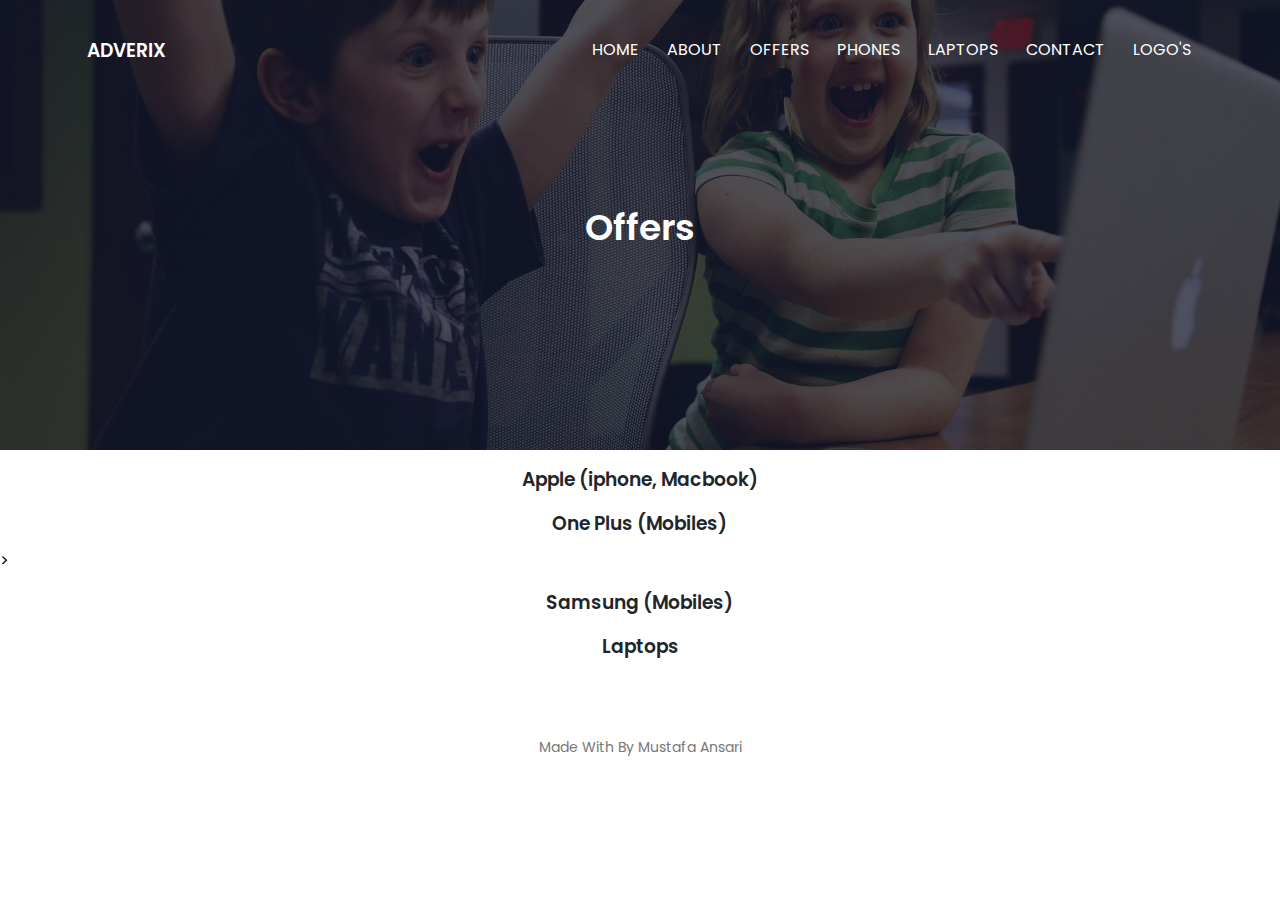
<file: offer.html>
<!DOCTYPE html>
<html lang="en">

<head>
    <meta charset="UTF-8">
    <meta http-equiv="X-UA-Compatible" content="IE=edge">
    <meta name="viewport" content="width=device-width, initial-scale=1.0">
    <title>Adverix Offers-Page</title>
    <link rel="stylesheet" href="style.css">
    <link rel="preconnect" href="https://fonts.googleapis.com">
    <link rel="preconnect" href="https://fonts.gstatic.com" crossorigin>
    <link href="https://fonts.googleapis.com/css2?family=Poppins:wght@200;300;400;500;600;700;800&display=swap"
        rel="stylesheet">



        <link rel="stylesheet" href="https://cdnjs.cloudflare.com/ajax/libs/font-awesome/5.15.3/css/all.min.css"
        integrity="sha512-iBBXm8fW90+nuLcSKlbmrPcLa0OT92xO1BIsZ+ywDWZCvqsWgccV3gFoRBv0z+8dLJgyAHIhR35VZc2oM/gI1w=="
        crossorigin="anonymous" referrerpolicy="no-referrer" />
        <!-- Bootstrap CSS -->
        <link href="https://cdn.jsdelivr.net/npm/bootstrap@5.0.2/dist/css/bootstrap.min.css" rel="stylesheet"
            integrity="sha384-EVSTQN3/azprG1Anm3QDgpJLIm9Nao0Yz1ztcQTwFspd3yD65VohhpuuCOmLASjC" crossorigin="anonymous">
</head>

<body>
    <section class="sub-header">
        <nav>
            <h3 id="filli">ADVERIX</h3>
            <div class="nav-links" id="navlinks">
                <i class="fas fa-times" onclick="hideMenu()"></i>
                <ul>
                    <li><a href="index.html">Home</a></li>
                    <li><a href="about.html">About</a></li>
                    <li><a href="offer.html">offers</a></li>
                    <li><a href="phones.html">Phones</a></li>
                    <li><a href="laptop.html">Laptops</a></li>
                    <li><a href="contact.html">Contact</a></li>
                    <li><a href="logo.html">logo's</a></li>
                </ul>
            </div>
            <i class="fas fa-bars" onclick="showMenu()"></i>
        </nav>
        <h1>Offers</h1>


    </section>

    <div class="container">
        <h3 class="text-center pt-5 offer-links "><a href="apple.html" class="offer-links ">Apple (iphone, Macbook)</a></h3>
        <h3 class="text-center pt-4 offer-links "><a href="oneplus.html" class="offer-links ">One Plus (Mobiles)</a></h3>>
        <h3 class="text-center  offer-links"><a href="samsung.html" class="offer-links sum">Samsung (Mobiles)</a></h3>
        <h3 class="text-center pt-4 offer-links"><a href="laptop.html" class="offer-links">Laptops</a></h3>

        <!-- <div class="row mb-2 my-4">
            <ul class="list-group col-md-6 p-2">
                <li class="list-group-item"><a href="https://amzn.to/3GjZJBc">Apple iPhone 11 (64GB) - White</a></li>
                <li class="list-group-item"><a href="https://amzn.to/3jt2RRt">Apple iPhone 11 (128GB) - Black</a></li>
                <li class="list-group-item"><a href="https://amzn.to/3vITtOS">Apple iPhone 11 (64GB) - Black</a></li>
                <li class="list-group-item"><a href="https://amzn.to/2XKT0z6">Apple iPhone 11 (128GB) - Green</a></li>
                <li class="list-group-item"><a href="https://amzn.to/2ZthcGO">Apple iPhone XR (64GB) - Black</a></li>
            </ul>
            <ul class="list-group col-md-6 p-2">
                <li class="list-group-item"><a href="https://amzn.to/3Gf8fld">Apple iPhone 11 (128GB) - White</a></li>
                <li class="list-group-item"><a href="https://amzn.to/3ptM7h3">Apple iPhone XR (64GB) - White</a></li>
                <li class="list-group-item"><a href="https://amzn.to/3GeK9qF">Apple iPhone 11 (64GB) - Purple</a></li>
                <li class="list-group-item"><a href="https://amzn.to/2ZmGZAs">Apple iPhone 11 (128GB) - Purple</a></li>
                <li class="list-group-item"><a href="https://amzn.to/2XJlCZw">Apple iPhone 11 (64GB) - Green</a></li>
            </ul>
            <ul class="list-group col-md-6 p-2">
                <li class="list-group-item"><a href="https://amzn.to/3b2twAe">Apple iPhone XR (64GB) - (Product) RED</a></li>
                <li class="list-group-item"><a href="https://amzn.to/2Zna8vv">Apple iPhone 11 (64GB) - (Product) RED</a></li>
                <li class="list-group-item"><a href="https://amzn.to/3C5NBS1">Apple iPhone XR (128GB) - White</a></li>
                <li class="list-group-item"><a href="https://amzn.to/3niEhnE">Apple iPhone XR (128GB) - Black</a></li>
                <li class="list-group-item"><a href="https://amzn.to/3vSwvF7">Apple iPhone 11 (128GB) - (Product)RED</a></li>

            </ul>
            <ul class="list-group col-md-6 p-2">
                <li class="list-group-item"><a href=""></a></li>
                <li class="list-group-item"><a href=""></a></li>
                <li class="list-group-item"><a href=""></a></li>
                <li class="list-group-item"><a href=""></a></li>
                <li class="list-group-item"><a href=""></a></li>
            </ul>
        </div> -->
    </div>











    <!-- footer -->

    <section class="footer">
        <div class="icons">
            <a target="_blank" href="https://www.facebook.com/people/Ad-Verix/100073901782720/"><i class="fab fa-facebook-f "></i></a>
            <a target="_blank" href="https://twitter.com/ad_verix?t=FiFhv3OHUz4yolLSOzSOIw&s=09"><i class="fab fa-twitter "></i></a>
            <a target="_blank" href="https://www.linkedin.com/in/ad-verix-665697224"><i class="fab fa-linkedin-in"></i></a>
           <a target="_blank" href="https://instagram.com/ad.verix?utm_medium=copy_link"> <i class="fab fa-instagram"></i></a>
        </div>
        <p>Made With <i class="far fa-heart"></i> By Mustafa Ansari</p>
    </section>



    <!-- java script -->

    <script>
        var navlinks = document.getElementById("navlinks");

        function showMenu() {
            navlinks.style.right = "0";
        }
        function hideMenu() {
            navlinks.style.right = "-200px";
        }
    </script>



</body>

</html>
</file>
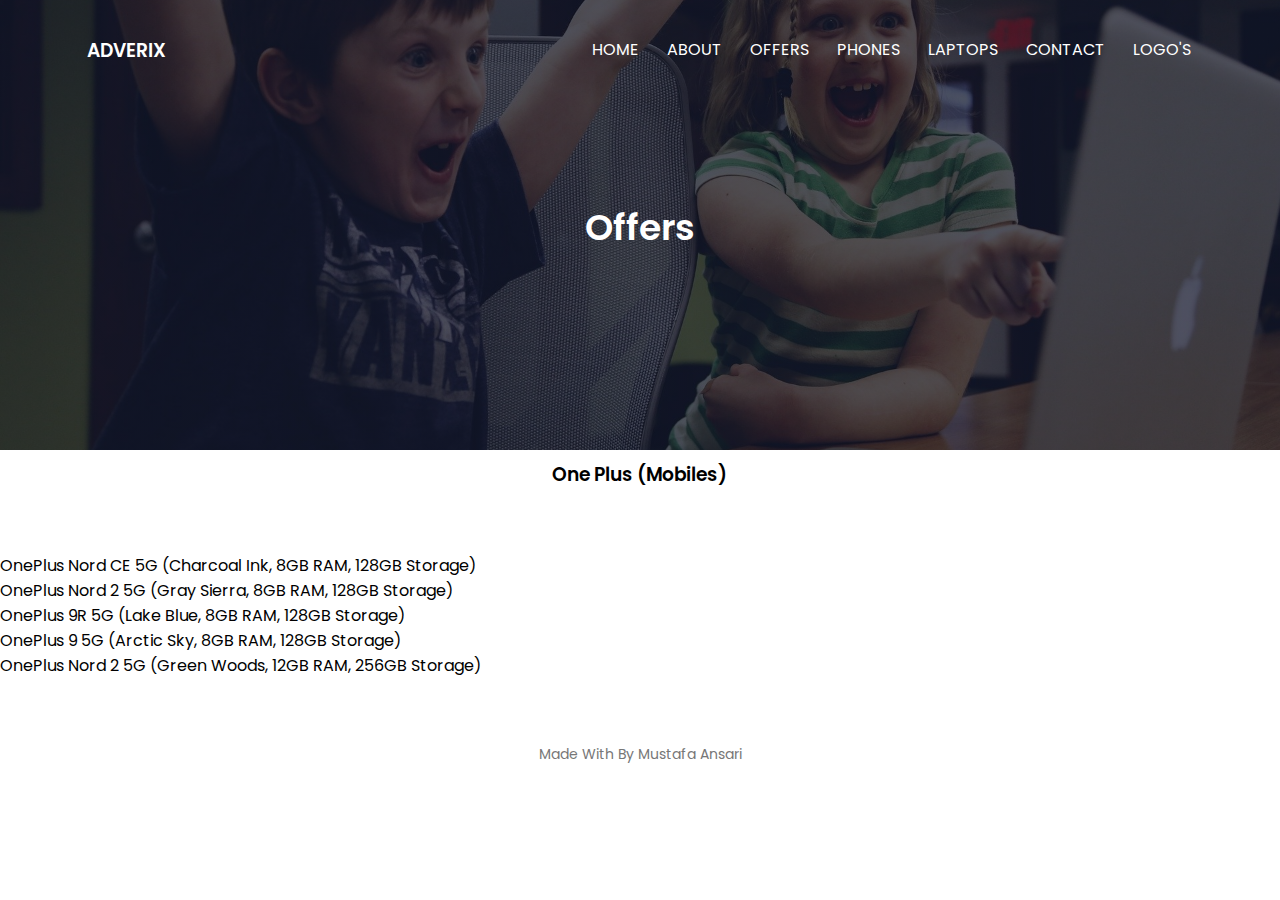
<file: oneplus.html>
<!DOCTYPE html>
<html lang="en">

<head>
    <meta charset="UTF-8">
    <meta http-equiv="X-UA-Compatible" content="IE=edge">
    <meta name="viewport" content="width=device-width, initial-scale=1.0">
    <title>Adverix OnePlus-Offer</title>
    <link rel="stylesheet" href="style.css">
    <link rel="preconnect" href="https://fonts.googleapis.com">
    <link rel="preconnect" href="https://fonts.gstatic.com" crossorigin>
    <link href="https://fonts.googleapis.com/css2?family=Poppins:wght@200;300;400;500;600;700;800&display=swap"
        rel="stylesheet">


    <!-- Bootstrap CSS -->
    <link href="https://cdn.jsdelivr.net/npm/bootstrap@5.0.2/dist/css/bootstrap.min.css" rel="stylesheet"
        integrity="sha384-EVSTQN3/azprG1Anm3QDgpJLIm9Nao0Yz1ztcQTwFspd3yD65VohhpuuCOmLASjC" crossorigin="anonymous">

    <link rel="stylesheet" href="https://cdnjs.cloudflare.com/ajax/libs/font-awesome/5.15.3/css/all.min.css"
        integrity="sha512-iBBXm8fW90+nuLcSKlbmrPcLa0OT92xO1BIsZ+ywDWZCvqsWgccV3gFoRBv0z+8dLJgyAHIhR35VZc2oM/gI1w=="
        crossorigin="anonymous" referrerpolicy="no-referrer" />
</head>

<body>
    <section class="sub-header">
        <nav>
            <h3 id="filli">ADVERIX</h3>
            <div class="nav-links" id="navlinks">
                <i class="fas fa-times" onclick="hideMenu()"></i>
                <ul>
                    <li><a href="index.html">Home</a></li>
                    <li><a href="about.html">About</a></li>
                    <li><a href="offer.html">offers</a></li>
                    <li><a href="phones.html">Phones</a></li>
                    <li><a href="laptop.html">Laptops</a></li>
                    <li><a href="contact.html">Contact</a></li>
                    <li><a href="logo.html">logo's</a></li>
                </ul>
            </div>
            <i class="fas fa-bars" onclick="showMenu()"></i>
        </nav>
        <h1>Offers</h1>


    </section>

    <div class="container">
        <h3 class="text-center mt-5 ">One Plus (Mobiles)</h3>
        <div class="row mb-2 my-4">
            <ul class="list-group col-md-6 p-2">
                <li class="list-group-item"><a href="https://amzn.to/3m8W3KC">OnePlus Nord CE 5G (Charcoal Ink, 8GB RAM, 128GB Storage)</a></li>
                <li class="list-group-item"><a href="https://amzn.to/3CcnFnZ">OnePlus Nord 2 5G (Gray Sierra, 8GB RAM, 128GB Storage)</a></li>
                <li class="list-group-item"><a href="https://amzn.to/3jylX9b"> OnePlus 9R 5G (Lake Blue, 8GB RAM, 128GB Storage)</a></li>
                <li class="list-group-item"><a href="https://amzn.to/3njdDLe">OnePlus 9 5G (Arctic Sky, 8GB RAM, 128GB Storage)</a></li>
                <li class="list-group-item"><a href="https://amzn.to/3nsJDfZ">OnePlus Nord 2 5G (Green Woods, 12GB RAM, 256GB Storage)</a></li>

              </ul>
              <!-- <ul class="list-group col-md-6 p-2">
                <li class="list-group-item"><a href=""></a></li>
                <li class="list-group-item"><a href=""></a></li>
                <li class="list-group-item"><a href=""></a></li>
                <li class="list-group-item"><a href=""></a></li>
                <li class="list-group-item"><a href=""></a></li>

              </ul> -->

        </div>
    </div>












    <!-- footer -->

    <section class="footer">
        <div class="icons">
            <a target="_blank" href="https://www.facebook.com/people/Ad-Verix/100073901782720/"><i class="fab fa-facebook-f "></i></a>
            <a target="_blank" href="https://twitter.com/ad_verix?t=FiFhv3OHUz4yolLSOzSOIw&s=09"><i class="fab fa-twitter "></i></a>
            <a target="_blank" href="https://www.linkedin.com/in/ad-verix-665697224"><i class="fab fa-linkedin-in"></i></a>
           <a target="_blank" href="https://instagram.com/ad.verix?utm_medium=copy_link"> <i class="fab fa-instagram"></i></a>
        </div>
        <p>Made With <i class="far fa-heart"></i> By Mustafa Ansari</p>
    </section>




    <!-- java script -->

    <script>
        var navlinks = document.getElementById("navlinks");

        function showMenu() {
            navlinks.style.right = "0";
        }
        function hideMenu() {
            navlinks.style.right = "-200px";
        }
    </script>



</body>

</html>
</file>
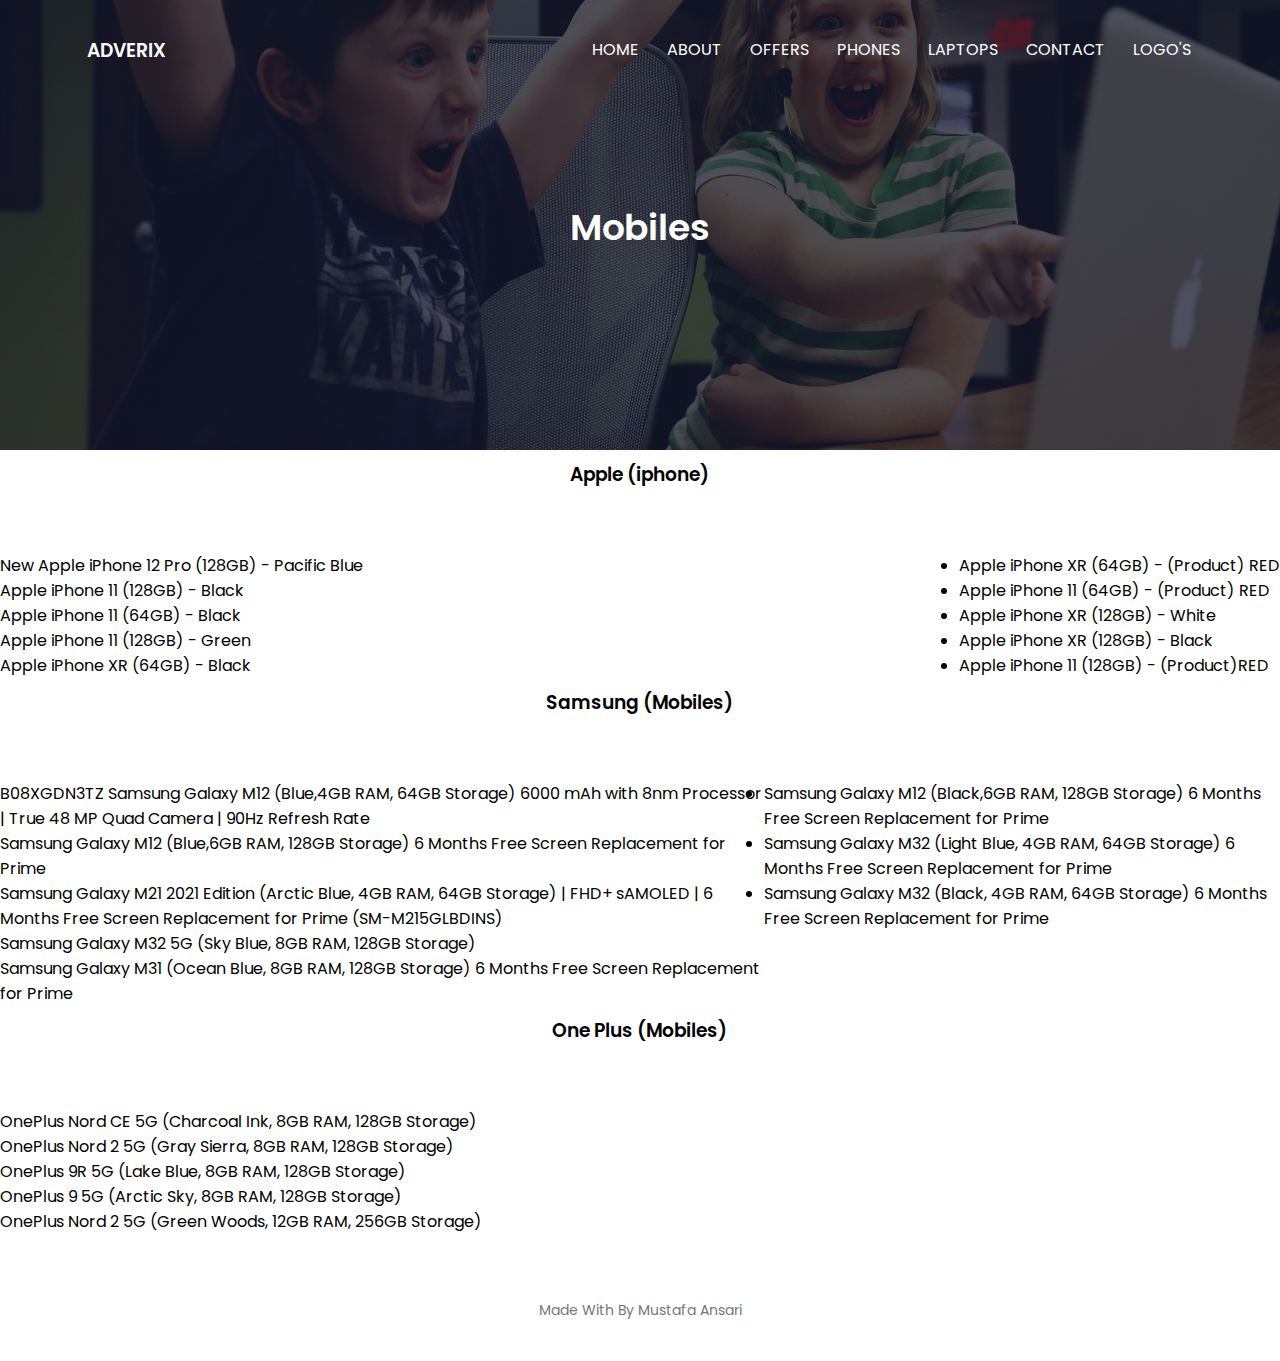
<file: phones.html>
<!DOCTYPE html>
<html lang="en">

<head>
    <meta charset="UTF-8">
    <meta http-equiv="X-UA-Compatible" content="IE=edge">
    <meta name="viewport" content="width=device-width, initial-scale=1.0">
    <title>Adverix Mobile-Offers</title>
    <link rel="stylesheet" href="style.css">
    <link rel="preconnect" href="https://fonts.googleapis.com">
    <link rel="preconnect" href="https://fonts.gstatic.com" crossorigin>
    <link href="https://fonts.googleapis.com/css2?family=Poppins:wght@200;300;400;500;600;700;800&display=swap"
        rel="stylesheet">

    <link rel="stylesheet" href="https://cdnjs.cloudflare.com/ajax/libs/font-awesome/5.15.3/css/all.min.css"
        integrity="sha512-iBBXm8fW90+nuLcSKlbmrPcLa0OT92xO1BIsZ+ywDWZCvqsWgccV3gFoRBv0z+8dLJgyAHIhR35VZc2oM/gI1w=="
        crossorigin="anonymous" referrerpolicy="no-referrer" />
    <!-- Bootstrap CSS -->
    <link href="https://cdn.jsdelivr.net/npm/bootstrap@5.0.2/dist/css/bootstrap.min.css" rel="stylesheet"
        integrity="sha384-EVSTQN3/azprG1Anm3QDgpJLIm9Nao0Yz1ztcQTwFspd3yD65VohhpuuCOmLASjC" crossorigin="anonymous">

<body>
    <section class="sub-header">
        <nav>
            <h3 id="filli">ADVERIX</h3>
            <div class="nav-links" id="navlinks">
                <i class="fas fa-times" onclick="hideMenu()"></i>
                <ul>
                    <li><a href="index.html">Home</a></li>
                    <li><a href="about.html">About</a></li>
                    <li><a href="offer.html">offers</a></li>
                    <li><a href="phones.html">Phones</a></li>
                    <li><a href="laptop.html">Laptops</a></li>
                    <li><a href="contact.html">Contact</a></li>
                    <li><a href="logo.html">logo's</a></li>
                </ul>
            </div>
            <i class="fas fa-bars" onclick="showMenu()"></i>
        </nav>
        <h1>Mobiles</h1>


    </section>
    <div class="container">
        <h3 class="text-center mt-5 ">Apple (iphone)</h3>
        <div class="row mb-2 my-4">
            <ul class="list-group col-md-6 p-2">
                <li class="list-group-item"><a href="https://amzn.to/3nnpwQp"> New Apple iPhone 12 Pro (128GB) - Pacific
                        Blue</a></li>
                <li class="list-group-item"><a href="https://amzn.to/3jt2RRt">Apple iPhone 11 (128GB) - Black</a></li>
                <li class="list-group-item"><a href="https://amzn.to/3vITtOS">Apple iPhone 11 (64GB) - Black</a></li>
                <li class="list-group-item"><a href="https://amzn.to/2XKT0z6">Apple iPhone 11 (128GB) - Green</a></li>
                <li class="list-group-item"><a href="https://amzn.to/2ZthcGO">Apple iPhone XR (64GB) - Black</a></li>
            </ul>
            <!-- <ul class="list-group col-md-6 p-2">
                <li class="list-group-item"><a href="https://amzn.to/3Gf8fld">Apple iPhone 11 (128GB) - White</a></li>
                <li class="list-group-item"><a href="https://amzn.to/3ptM7h3">Apple iPhone XR (64GB) - White</a></li>
                <li class="list-group-item"><a href="https://amzn.to/3GeK9qF">Apple iPhone 11 (64GB) - Purple</a></li>
                <li class="list-group-item"><a href="https://amzn.to/2ZmGZAs">Apple iPhone 11 (128GB) - Purple</a></li>
                <li class="list-group-item"><a href="https://amzn.to/2XJlCZw">Apple iPhone 11 (64GB) - Green</a></li>
            </ul> -->
            <ul class="list-group col-md-6 p-2">
                <li class="list-group-item"><a href="https://amzn.to/3b2twAe">Apple iPhone XR (64GB) - (Product) RED</a>
                </li>
                <li class="list-group-item"><a href="https://amzn.to/2Zna8vv">Apple iPhone 11 (64GB) - (Product) RED</a>
                </li>
                <li class="list-group-item"><a href="https://amzn.to/3C5NBS1">Apple iPhone XR (128GB) - White</a></li>
                <li class="list-group-item"><a href="https://amzn.to/3niEhnE">Apple iPhone XR (128GB) - Black</a></li>
                <li class="list-group-item"><a href="https://amzn.to/3vSwvF7">Apple iPhone 11 (128GB) - (Product)RED</a>
                </li>


        </div>
    </div>
    <div class="container">
        <h3 class="text-center mt-5 ">Samsung (Mobiles)</h3>
        <div class="row mb-2 my-4">

            <ul class="list-group col-md-6 p-2">
                <li class="list-group-item"><a href="https://amzn.to/3GmJaog">B08XGDN3TZ
                        Samsung Galaxy M12 (Blue,4GB RAM, 64GB Storage) 6000 mAh with 8nm Processor | True 48 MP Quad
                        Camera | 90Hz Refresh Rate</a></li>
                <li class="list-group-item"><a href="https://amzn.to/3EevGJv">Samsung Galaxy M12 (Blue,6GB RAM, 128GB
                        Storage) 6 Months Free Screen Replacement for Prime</a></li>
                <li class="list-group-item"><a href="https://amzn.to/2XN4Ybu">
                        Samsung Galaxy M21 2021 Edition (Arctic Blue, 4GB RAM, 64GB Storage) | FHD+ sAMOLED | 6 Months
                        Free Screen Replacement for Prime (SM-M215GLBDINS)</a></li>
                <li class="list-group-item"><a href="https://amzn.to/3EaiLbB">
                        Samsung Galaxy M32 5G (Sky Blue, 8GB RAM, 128GB Storage)</a></li>
                <li class="list-group-item"><a href="https://amzn.to/3CeeO58">Samsung Galaxy M31 (Ocean Blue, 8GB RAM,
                        128GB Storage) 6 Months Free Screen Replacement for Prime</a></li>

            </ul>
            <ul class="list-group col-md-6 p-2">
                <li class="list-group-item"><a href="https://amzn.to/3B7gprT">
                        Samsung Galaxy M12 (Black,6GB RAM, 128GB Storage) 6 Months Free Screen Replacement for Prime</a>
                </li>
                <li class="list-group-item"><a href="https://amzn.to/3no1rZL">
                        Samsung Galaxy M32 (Light Blue, 4GB RAM, 64GB Storage) 6 Months Free Screen Replacement for
                        Prime</a></li>
                <li class="list-group-item"><a href="https://amzn.to/2ZhQSPN">
                        Samsung Galaxy M32 (Black, 4GB RAM, 64GB Storage) 6 Months Free Screen Replacement for Prime</a>
                </li>


            </ul>


        </div>
    </div>





    <div class="container">
        <h3 class="text-center mt-5 ">One Plus (Mobiles)</h3>
        <div class="row mb-2 my-4">
            <ul class="list-group col-md-6 p-2">
                <li class="list-group-item"><a href="https://amzn.to/3m8W3KC">OnePlus Nord CE 5G (Charcoal Ink, 8GB RAM,
                        128GB Storage)</a></li>
                <li class="list-group-item"><a href="https://amzn.to/3CcnFnZ">OnePlus Nord 2 5G (Gray Sierra, 8GB RAM,
                        128GB Storage)</a></li>
                <li class="list-group-item"><a href="https://amzn.to/3jylX9b"> OnePlus 9R 5G (Lake Blue, 8GB RAM, 128GB
                        Storage)</a></li>
                <li class="list-group-item"><a href="https://amzn.to/3njdDLe">OnePlus 9 5G (Arctic Sky, 8GB RAM, 128GB
                        Storage)</a></li>
                <li class="list-group-item"><a href="https://amzn.to/3nsJDfZ">OnePlus Nord 2 5G (Green Woods, 12GB RAM,
                        256GB Storage)</a></li>

            </ul>
            <!-- <ul class="list-group col-md-6 p-2">
                                                            <li class="list-group-item"><a href=""></a></li>
                                                            <li class="list-group-item"><a href=""></a></li>
                                                            <li class="list-group-item"><a href=""></a></li>
                                                            <li class="list-group-item"><a href=""></a></li>
                                                            <li class="list-group-item"><a href=""></a></li>

                                                          </ul> -->

        </div>
    </div>


    <!-- footer -->

    <section class="footer">
        <div class="icons">
            <a target="_blank" href="https://www.facebook.com/people/Ad-Verix/100073901782720/"><i class="fab fa-facebook-f "></i></a>
            <a target="_blank" href="https://twitter.com/ad_verix?t=FiFhv3OHUz4yolLSOzSOIw&s=09"><i class="fab fa-twitter "></i></a>
            <a target="_blank" href="https://www.linkedin.com/in/ad-verix-665697224"><i class="fab fa-linkedin-in"></i></a>
           <a target="_blank" href="https://instagram.com/ad.verix?utm_medium=copy_link"> <i class="fab fa-instagram"></i></a>
        </div>
        <p>Made With <i class="far fa-heart"></i> By Mustafa Ansari</p>
    </section>
    <!-- java script -->

    <script>
        var navlinks = document.getElementById("navlinks");

        function showMenu() {
            navlinks.style.right = "0";
        }
        function hideMenu() {
            navlinks.style.right = "-200px";
        }
    </script>

</body>
</head>
</file>
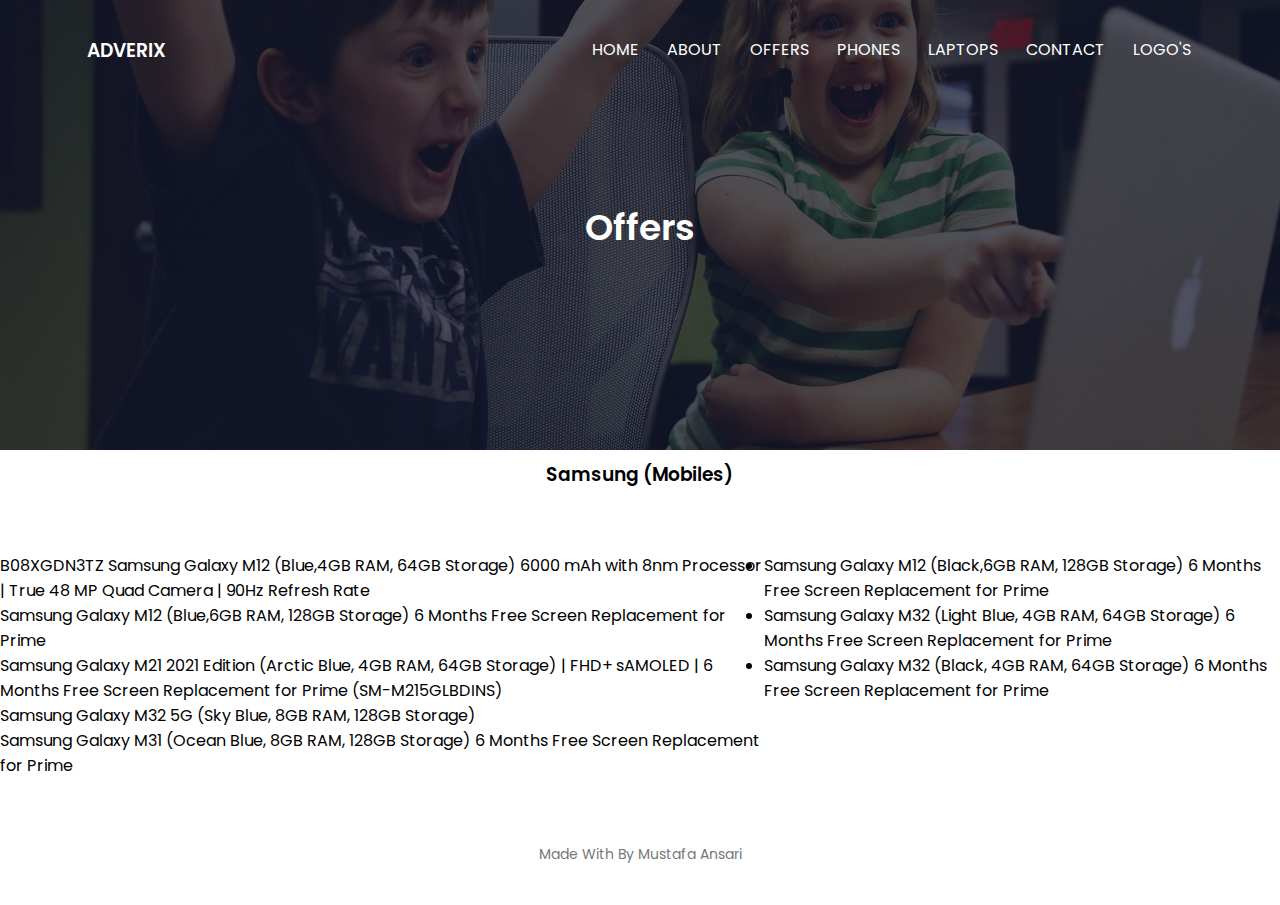
<file: samsung.html>
<!DOCTYPE html>
<html lang="en">

<head>
    <meta charset="UTF-8">
    <meta http-equiv="X-UA-Compatible" content="IE=edge">
    <meta name="viewport" content="width=device-width, initial-scale=1.0">
    <title>Adverix Samsung-offers</title>
    <link rel="stylesheet" href="style.css">
    <link rel="preconnect" href="https://fonts.googleapis.com">
    <link rel="preconnect" href="https://fonts.gstatic.com" crossorigin>
    <link href="https://fonts.googleapis.com/css2?family=Poppins:wght@200;300;400;500;600;700;800&display=swap"
        rel="stylesheet">


    <!-- Bootstrap CSS -->
    <link href="https://cdn.jsdelivr.net/npm/bootstrap@5.0.2/dist/css/bootstrap.min.css" rel="stylesheet"
        integrity="sha384-EVSTQN3/azprG1Anm3QDgpJLIm9Nao0Yz1ztcQTwFspd3yD65VohhpuuCOmLASjC" crossorigin="anonymous">

    <link rel="stylesheet" href="https://cdnjs.cloudflare.com/ajax/libs/font-awesome/5.15.3/css/all.min.css"
        integrity="sha512-iBBXm8fW90+nuLcSKlbmrPcLa0OT92xO1BIsZ+ywDWZCvqsWgccV3gFoRBv0z+8dLJgyAHIhR35VZc2oM/gI1w=="
        crossorigin="anonymous" referrerpolicy="no-referrer" />
</head>

<body>
    <section class="sub-header">
        <nav>
            <h3 id="filli">ADVERIX</h3>
            <div class="nav-links" id="navlinks">
                <i class="fas fa-times" onclick="hideMenu()"></i>
                <ul>
                    <li><a href="index.html">Home</a></li>
                    <li><a href="about.html">About</a></li>
                    <li><a href="offer.html">offers</a></li>
                    <li><a href="phones.html">Phones</a></li>
                    <li><a href="laptop.html">Laptops</a></li>
                    <li><a href="contact.html">Contact</a></li>
                    <li><a href="logo.html">logo's</a></li>
                </ul>
            </div>
            <i class="fas fa-bars" onclick="showMenu()"></i>
        </nav>
        <h1>Offers</h1>


    </section>

    <div class="container">
        <h3 class="text-center mt-5 ">Samsung (Mobiles)</h3>
        <div class="row mb-2 my-4">

              <ul class="list-group col-md-6 p-2">
                <li class="list-group-item"><a href="https://amzn.to/3GmJaog">B08XGDN3TZ
                    Samsung Galaxy M12 (Blue,4GB RAM, 64GB Storage) 6000 mAh with 8nm Processor | True 48 MP Quad Camera | 90Hz Refresh Rate</a></li>
                <li class="list-group-item"><a href="https://amzn.to/3EevGJv">Samsung Galaxy M12 (Blue,6GB RAM, 128GB Storage) 6 Months Free Screen Replacement for Prime</a></li>
                <li class="list-group-item"><a href="https://amzn.to/2XN4Ybu">
                    Samsung Galaxy M21 2021 Edition (Arctic Blue, 4GB RAM, 64GB Storage) | FHD+ sAMOLED | 6 Months Free Screen Replacement for Prime (SM-M215GLBDINS)</a></li>
                <li class="list-group-item"><a href="https://amzn.to/3EaiLbB">
                    Samsung Galaxy M32 5G (Sky Blue, 8GB RAM, 128GB Storage)</a></li>
                <li class="list-group-item"><a href="https://amzn.to/3CeeO58">Samsung Galaxy M31 (Ocean Blue, 8GB RAM, 128GB Storage) 6 Months Free Screen Replacement for Prime</a></li>

              </ul>
              <ul class="list-group col-md-6 p-2">
                <li class="list-group-item"><a href="https://amzn.to/3B7gprT">
                    Samsung Galaxy M12 (Black,6GB RAM, 128GB Storage) 6 Months Free Screen Replacement for Prime</a></li>
                <li class="list-group-item"><a href="https://amzn.to/3no1rZL">
                    Samsung Galaxy M32 (Light Blue, 4GB RAM, 64GB Storage) 6 Months Free Screen Replacement for Prime</a></li>
                <li class="list-group-item"><a href="https://amzn.to/2ZhQSPN">
                    Samsung Galaxy M32 (Black, 4GB RAM, 64GB Storage) 6 Months Free Screen Replacement for Prime</a></li>


              </ul>


        </div>
    </div>











    <!-- footer -->
    <section class="footer">
        <div class="icons">
            <a target="_blank" href="https://www.facebook.com/people/Ad-Verix/100073901782720/"><i class="fab fa-facebook-f "></i></a>
            <a target="_blank" href="https://twitter.com/ad_verix?t=FiFhv3OHUz4yolLSOzSOIw&s=09"><i class="fab fa-twitter "></i></a>
            <a target="_blank" href="https://www.linkedin.com/in/ad-verix-665697224"><i class="fab fa-linkedin-in"></i></a>
           <a target="_blank" href="https://instagram.com/ad.verix?utm_medium=copy_link"> <i class="fab fa-instagram"></i></a>
        </div>
        <p>Made With <i class="far fa-heart"></i> By Mustafa Ansari</p>
    </section>



    <!-- java script -->

    <script>
        var navlinks = document.getElementById("navlinks");

        function showMenu() {
            navlinks.style.right = "0";
        }
        function hideMenu() {
            navlinks.style.right = "-200px";
        }
    </script>



</body>

</html>
</file>
<file: style.css>
*{
    margin: 0;
    padding: 0;
    font-family: 'Poppins', sans-serif;
}

.header{
    min-height: 100vh;
    width: 100%;
    background-image: linear-gradient(rgba(4,9,30,0.7),rgba(4,9,30,0.7)), url(/images/banner.png);
    background-position: center;
    background-size: cover;
    position: relative;
}

nav{
    display: flex;
    align-items: center;
    justify-content: space-between;
    padding: 2% 6%;
}
#filli{
    color: white;
    
}

nav img{
    width: 150px;
}

.nav-links{
    flex: 1;
    text-align: right;
    
}

.nav-links ul li{
    display: inline-block;
    padding: 8px 12px;
    list-style: none;
    position: relative;
}

.nav-links ul li a{
    text-decoration: none;
    color: #fff;
    font-size: 16px;
    text-transform: uppercase;
}


.nav-links ul li::after{
    content: '';
    width: 0%;
    height: 2px;
    background: #f44336;
    display: block;
    margin: auto;
    transition: 0.5s;
    
}

.nav-links ul li:hover::after{
    width: 100%;
}

.text-box{
    position: absolute;
    width: 90%;
    text-align: center;
    transform: translate(-50%,-50%);
    top: 50%;
    left: 50%;
    color: #fff;

}
.text-box h1{
    font-size: 62px;
}

.text-box p{
    font-size: 14px;
    margin: 10px 0px 40px;
    color: #fff;

}

.hero-btn{
    color: #fff;
    text-decoration: none;
    border: 1px solid #fff;
    position: relative;
    cursor: pointer;
    padding: 10px 30px;
    font-size: 13px;
    display: inline-block;
    transition: 1s;
    margin: 5px;
}

.hero-btn:hover{
    background: #f44336;
    border-color: #f44336;
    

    
}

nav .fas{
    display: none;
}

@media (max-width:700px){

    .text-box h1{
        font-size: 25px;
    }


    .nav-links ul li{
        display: block;
        
    }


    .nav-links {
        position: fixed;
        width: 200px;
        height: 100vh;
        background: #f44336;
        text-align: left;
        color: #fff;
        top: 0;
        right: -200px;
        z-index: 2;
        transition: 1s;
        
    }

    nav .fas{
        display: block;
        margin: 20px;
        color: #fff;
        font-size: 22px;
        cursor: pointer;

    }

    .nav-links ul{
        padding: 30px;
    }

    .row{
        flex-direction: column;
    }
    
    



    
}

/* course */

.course{
    margin: auto;
    text-align: center;
    width: 80%;
    margin-top: 100px;
}

 h1{
    font-size: 36px;
    font-weight: 600;

}

 p{
    line-height: 22px;
    font-weight: 300px;
    padding: 10px;
    color: #777;
    font-size: 14px;
}


.row{
    margin-top: 5%;
    display: flex;
    justify-content: space-between;
}

.course-col{
    box-sizing: border-box;
    flex-basis: 31%;
    border-radius: 10px;
    padding: 20px 12px;
    margin-bottom: 5%;
    background-color: #fff3f3;
    transition: 0.5s;
}

h3{
    margin: 10px;
    text-align: center;
    font-weight: 600;
}

.course-col:hover{
    box-shadow: 0 0 20px 0px rgba(0, 0, 0, 0.2);
}

.campus{
    width: 80%;
    text-align: center;
    margin: auto;
    padding-top: 50px;
}

.campus-col{
    position: relative;
    border-radius: 10px;
    flex-basis: 32%;
    overflow: hidden;
    margin-bottom: 30px;

}

.campus-col img{
    width: 100%;
    height: 550px;
    display: block;
    border-radius:10px ;
}

.layer{
    position: absolute;
    background: transparent;
    width: 100%;
    height: 100%;
    top: 0;
    left: 0;
    transition: 0.5s;
}

.layer:hover{
    background: rgba(226, 0, 0, 0.7);
}

.layer h3{
    width: 100%;
    color: #fff;
    font-size: 26px;
    font-weight: 500;
    position: absolute;
    bottom: 0;
    left: 50%;
    transform: translateX(-50%);
    opacity: 0;
    transition: 0.5s;
}

.layer:hover h3{
    bottom: 49%;
    opacity: 1;
}

.campus h1{
    font-size: 36px;
    font-weight: 600;

}



/* facilities */

.facilities{
    width: 80%;
    text-align: center;
    margin: auto;
    padding-top: 100px;
}
.fac-col{
    flex-basis: 31%;
    margin-bottom: 5%;
    border-radius: 10px;
    text-align: left;
}

.fac-col img{
    width: 100%;
    border-radius: 10px;
}

.fac-col p{
    padding-top: 0;
    
}
.fac-col h3{
    margin-bottom: 16px;
    margin-top: 15px;
    text-align: left;
} 


/* testimonials */

.testimonials{
    width: 80%;
    margin: auto;
    text-align: center;
    padding-top: 100px;
}

.testimonial-col{
    flex-basis: 44%;
    border-radius: 10px;
    margin-bottom: 5%;
    text-align: left;
    background-color: #fff3f3 ;
    padding: 25px;
    display: flex;
    cursor: pointer;
    transition: 0.4s;
}

.testimonial-col img{
    height: 40px;
    margin-left: 5px;
    margin-right: 30px;
    border-radius: 50%;

}

.testimonial-col p{
    padding-top: 0px;
}
.testimonial-col h3{
    text-align: left;
    margin-top: 15px;
    
}

.testimonial-col:hover{
    box-shadow: 0 0 20px 0px rgba(0, 0, 0, 0.2);
}

.testimonial-col .fas{
    color: #f44336;
    
}
.testimonial-col .far{
    color: #f44336;
    
}
.fass{
    padding-left: 10px;
}

@media (max-width:700px){
    .testimonial-col img{
        
        margin-left: 0px;
        margin-right: 0px;
        
    
    }

    .cta h1{
        font-size: 24px;
    }


}

/* call to action */

.cta{
    width: 80%;
    margin: 100px auto;
    text-align: center;
    background-image: linear-gradient(rgba(0,0,0,0.7) ,rgba(0,0,0,0.7)),url(images/banner2.jpg);
    background-position: center;
    background-size: cover;
    padding: 100px 0px;
    border-radius: 10px;
}

.cta h1{
    color: #fff;
    margin-bottom: 40px;
    padding: 0px;
}



/* footer */

.footer{
    width: 100%;
    text-align: center;
    padding: 30px 0;
}

.footer h4{
    margin-top: 25px;
    margin-bottom: 20px;
    font-weight: 600;

}

.icons .fab{
    color: #f44336;
    margin: 0px 13px;
    cursor: pointer;
    padding: 25px 0px;
}

.far{
    color: #f44336;
}

/* about us */

.sub-header{
    height: 50vh;
    width: 100%;
    background-image: linear-gradient(rgba(4,9,30,0.7),rgba(4,9,30,0.7)), url(/images/children-593313_1920.jpg);
    background-position: center;
    background-size: cover;
    text-align: center;
}

.sub-header h1{
    margin-top: 100px;
    color: #fff;
}

.about-us{
    /* margin: auto; */
    width: 80%;
    margin: auto;
    padding-top: 50px;
    padding-bottom: 50px;
    
}

.about-col{
    text-align: center;
    margin: auto;
    flex-basis: 50%;
    padding: 20px;
}

.about-col img{
    width: 100%;
}

.about-col h1{
    padding-top: 0;
}
.about-col p{
    padding: 15px 0 30px;
}

.btn-red{
    border-color: #f44336;
    color: #f44336;
    
    background: transparent;
    
}

.btn-red:hover{
    color: #fff ;
    /* background-color: #f44336; */
}




/* contact us */

.location{
    width: 80%;
    margin: auto;
    padding: 80px 0px;
}

.location iframe{
    width: 100%;
}


.contact{
    width: 80%;
    margin: auto;
    margin-top: 100px;
}

.contact-h3{
    margin-left: 5px;
    margin-right: 5px;
}

.con-col{
    flex-basis: 48%;
   margin-bottom: 30px;
   
}

.con-col div{
    display: flex;
    align-items: center;
    margin-bottom: 30px;

}

.con-col div .fas, .con-col div .far{
    font-size: 29px;
    color: #f44336;
    margin: 10px;
    /* margin-right: 30px; */

}

.con-col div p{
    padding: 0;
}

.con-col div h5{
    font-size: 20px;
    color: #555;
    font-weight: 400;
    margin-bottom: 5px;
}

.con-col input, textarea{
    width: 100%;
    padding: 15px;
    outline: none;
    border: 1px solid #f44336;
    margin-bottom: 10px;
    box-sizing: border-box;
} 

.hero-up{
    border: 1.5px solid black;
    color: black;
    font-weight: 500;
    background-color: #fff3f3;
    

}
.hero-up:hover{
    color: white;
}

.logo-col{
    text-align: center;
    margin: auto;
    flex-basis: 50%;
    padding: 20px;
}

.spe-col{
    box-sizing: border-box;
    flex-basis: 31%;
    border-radius: 10px;
    padding: 20px 12px;
    margin-bottom: 5%;
    background-color: #fffbfb;
    transition: 0.5s;
    border: 1px solid #a7a5a5;
    margin: 5px;
}

.spe-col:hover{
    box-shadow: 0 0 20px 0px rgba(0, 0, 0, 0.2);
}
.contact-h3{
    color: white;
}
.row .list-group li a{
   text-decoration: none;
   color: black;
   transition: 0.2s;
   
}

.row .list-group li a:hover{
    
    color: rgb(94, 94, 94);
    
 }

 .offer-links{
     text-decoration: none;
     color: #212529;
     transition: 0.2s;
     margin-top: 15px;
 }

 .offer-links a:hover{

    color: rgb(94, 94, 94);
    text-decoration: underline;
 }

 .sum{
     margin: 0;
 }
</file>
